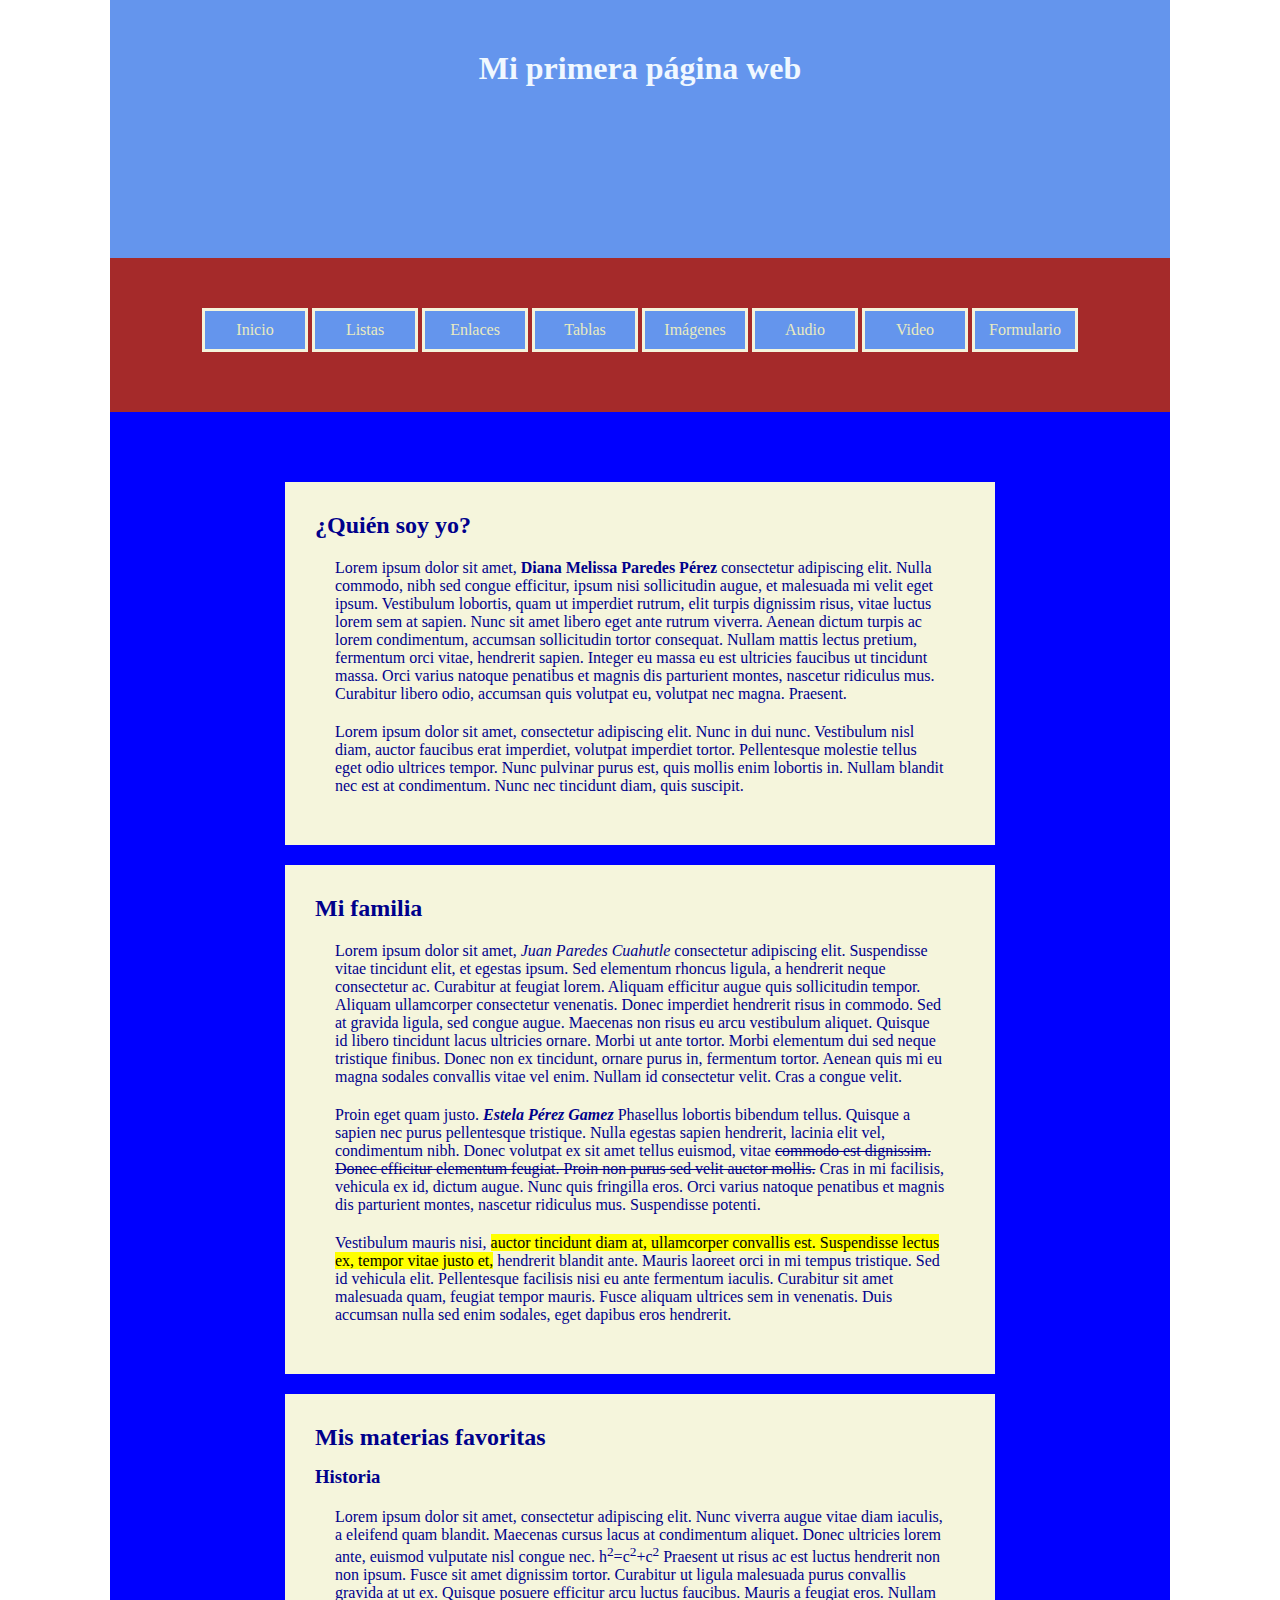
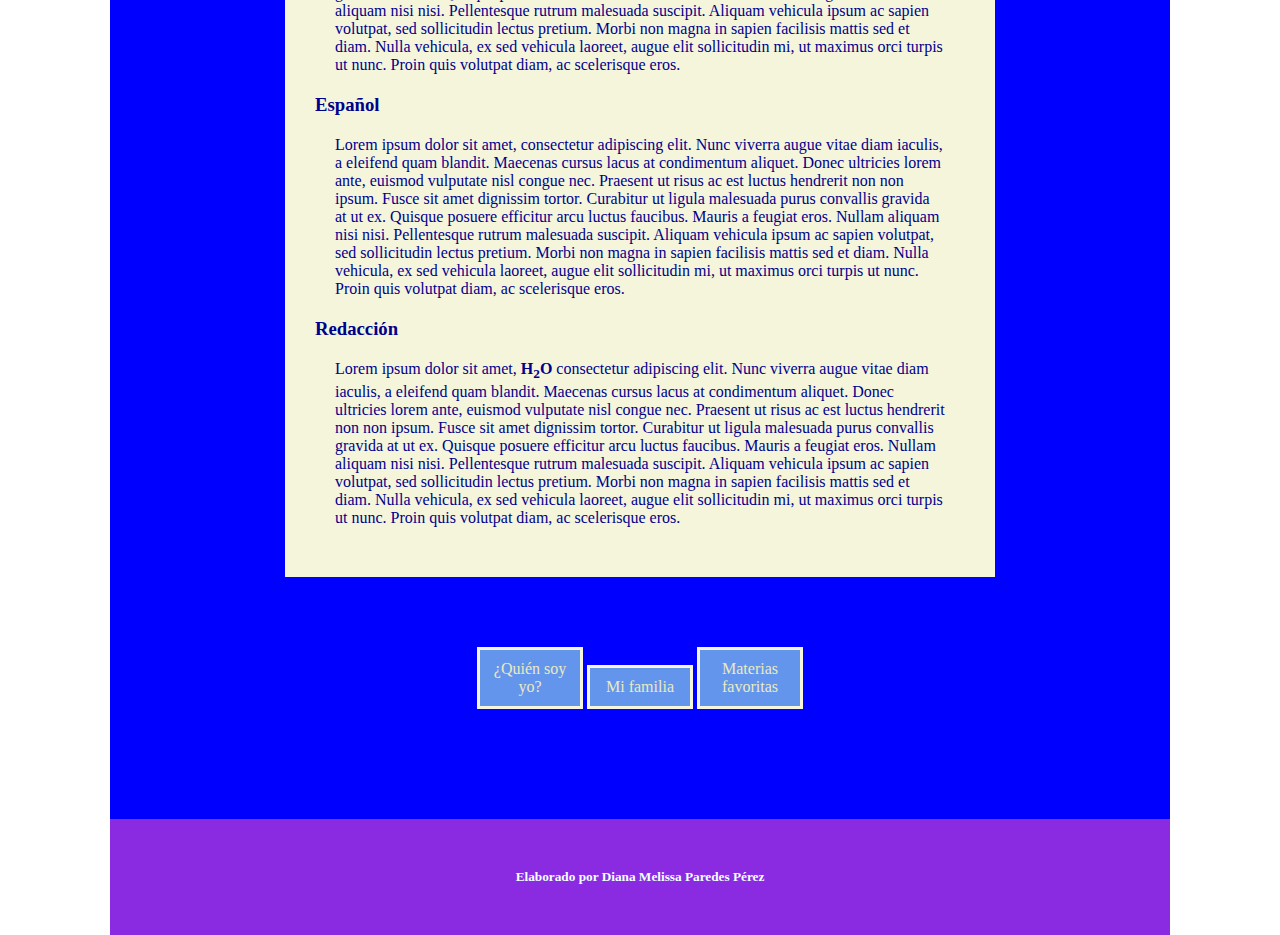
<file: Index.html>
<html lang="es">

    <!!--Esta es la cabecera-->
    
    <head>
        <title>Mi primera página webb</title>
        <style type="text/css">
            
            *{
                margin: 0px;
                padding: 0px;
            }
            
            
            header,nav,main,footer{
                
                width: 960px; 
                padding: 50px;
                margin-left:auto;
                margin-right:auto;
                color: azure;
                
            }
            
            header{
                /*width: 1280px;*/
                height: 158px;
                background-color: cornflowerblue;
                color: aliceblue;
                
                
            }
                        
            nav{
                
                background-color:brown;
                
            }
            
            main{
                
                background-color:blue;
                color: darkblue;
                
            }
            
            footer{
                
                background-color:blueviolet;
            }
            
            section{
                
                width: 650px;
                background-color: beige;
                margin-top: 20px;
                margin-bottom: 20px;
                margin-left: auto;
                margin-right: auto;
                padding: 30px;
                
            }
            
            h2,h3,p{
                
                margin-bottom: 15px;
            }
            
            h1,h5{
                
                text-align: center;
            }
            
            ul{
                
                list-style-type: none;
                text-align: center;
            }
            
            li{
                width: 80px;
                background-color: cornflowerblue;
                color:black;
                margin-bottom: 10px;
                padding: 10px;
                text-align: center;
                border-width: 3px;
                border-color:beige;
                border-style: solid;
                display: inline-block;
                
            }
            
            
            section a{
                
                color: #418E8E;
                font-weight: bold;
            }
        
        section a:visited{
            
            color: #5a4e3c;
        }
        
        section a:hover{
            
            color: red;
        }
         
        nav ul li a{
            
            color: #E9EBBF;
            text-decoration: none;
        }
        
        nav ul li:hover{
            background-color:blueviolet;
            width: 90px;
        }
        
        nav ul li a:hover{
            color: #5a4e3c;
            font-weight: bold;
        }
        
        p {
            
            margin: 20px;
        }
        
        main nav{
            
            width: 600px;
            background-color: transparent;
            
        }
        
            
        </style>
    </head>

    
    <!!--Este es el cuerpo del texto-->
    
    <body>

        <header>
            <h1>Mi primera página web</h1>
        </header>
        
        <nav>
          <ul>
			<li><a href="miprimeraweb.html" target="_blank">Inicio</a></li>
			<li><a href="Listas.html" target="_blank">Listas</a></li>
			<li><a href="Enlaces.html" target="_blank">Enlaces</a></li>
			<li><a href="#" target="_blank">Tablas</a></li>
			<li><a href="imagenes.html" target="_blank">Imágenes</a></li>
			<li><a href="audios.html">Audio</a></li>
			<li><a href="video.html">Video</a></li>
			<li><a href="formulario.html">Formulario</a></li>
		</ul>
        </nav>
        
        <main>
            
            <section>
           
                <h2 id="quiensoy">¿Quién soy yo?</h2>
           
                <p>Lorem ipsum dolor sit amet, <b>Diana Melissa Paredes Pérez </b>consectetur adipiscing elit. Nulla commodo, nibh sed congue efficitur, ipsum nisi sollicitudin augue, et malesuada mi velit eget ipsum. Vestibulum lobortis, quam ut imperdiet rutrum, elit turpis dignissim risus, vitae luctus lorem sem at sapien. Nunc sit amet libero eget ante rutrum viverra. Aenean dictum turpis ac lorem condimentum, accumsan sollicitudin tortor consequat. Nullam mattis lectus pretium, fermentum orci vitae, hendrerit sapien. Integer eu massa eu est ultricies faucibus ut tincidunt massa. Orci varius natoque penatibus et magnis dis parturient montes, nascetur ridiculus mus. Curabitur libero odio, accumsan quis volutpat eu, volutpat nec magna. Praesent.</p>
            
                <p>Lorem ipsum dolor sit amet, consectetur adipiscing elit. Nunc in dui nunc. Vestibulum nisl diam, auctor faucibus erat imperdiet, volutpat imperdiet tortor. Pellentesque molestie tellus eget odio ultrices tempor. Nunc pulvinar purus est, quis mollis enim lobortis in. Nullam blandit nec est at condimentum. Nunc nec tincidunt diam, quis suscipit.</p>
            
            </section>
            
            
            <section>
                
                <h2>Mi familia</h2> 
                
                <p>Lorem ipsum dolor sit amet, <i>Juan Paredes Cuahutle</i> consectetur adipiscing elit. Suspendisse vitae tincidunt elit, et egestas ipsum. Sed elementum rhoncus ligula, a hendrerit neque consectetur ac. Curabitur at feugiat lorem. Aliquam efficitur augue quis sollicitudin tempor. Aliquam ullamcorper consectetur venenatis. Donec imperdiet hendrerit risus in commodo. Sed at gravida ligula, sed congue augue. Maecenas non risus eu arcu vestibulum aliquet. Quisque id libero tincidunt lacus ultricies ornare. Morbi ut ante tortor. Morbi elementum dui sed neque tristique finibus. Donec non ex tincidunt, ornare purus in, fermentum tortor. Aenean quis mi eu magna sodales convallis vitae vel enim. Nullam id consectetur velit. Cras a congue velit.</p>
                
                <p>Proin eget quam justo. <b><i>Estela Pérez Gamez</i></b> Phasellus lobortis bibendum tellus. Quisque a sapien nec purus pellentesque tristique. Nulla egestas sapien hendrerit, lacinia elit vel, condimentum nibh. Donec volutpat ex sit amet tellus euismod, vitae <del>commodo est dignissim. Donec efficitur elementum feugiat. Proin non purus sed velit auctor mollis.</del> Cras in mi facilisis, vehicula ex id, dictum augue. Nunc quis fringilla eros. Orci varius natoque penatibus et magnis dis parturient montes, nascetur ridiculus mus. Suspendisse potenti.</p>
                
                <p>Vestibulum mauris nisi, <mark>auctor tincidunt diam at, ullamcorper convallis est. Suspendisse lectus ex, tempor vitae justo et,</mark> hendrerit blandit ante. Mauris laoreet orci in mi tempus tristique. Sed id vehicula elit. Pellentesque facilisis nisi eu ante fermentum iaculis. Curabitur sit amet malesuada quam, feugiat tempor mauris. Fusce aliquam ultrices sem in venenatis. Duis accumsan nulla sed enim sodales, eget dapibus eros hendrerit.</p>
                  
            </section>
            
            <section>
            
                <h2>Mis materias favoritas</h2>
                
                <h3>Historia</h3>
                <p>Lorem ipsum dolor sit amet, consectetur adipiscing elit. Nunc viverra augue vitae diam iaculis, a eleifend quam blandit. Maecenas cursus lacus at condimentum aliquet. Donec ultricies lorem ante, euismod vulputate nisl congue nec. h<sup>2</sup>=c<sup>2</sup>+c<sup>2</sup> Praesent ut risus ac est luctus hendrerit non non ipsum. Fusce sit amet dignissim tortor. Curabitur ut ligula malesuada purus convallis gravida at ut ex. Quisque posuere efficitur arcu luctus faucibus. Mauris a feugiat eros. Nullam aliquam nisi nisi. Pellentesque rutrum malesuada suscipit. Aliquam vehicula ipsum ac sapien volutpat, sed sollicitudin lectus pretium. Morbi non magna in sapien facilisis mattis sed et diam. Nulla vehicula, ex sed vehicula laoreet, augue elit sollicitudin mi, ut maximus orci turpis ut nunc. Proin quis volutpat diam, ac scelerisque eros.</p>
                
                <h3>Español</h3>
                <p>Lorem ipsum dolor sit amet, consectetur adipiscing elit. Nunc viverra augue vitae diam iaculis, a eleifend quam blandit. Maecenas cursus lacus at condimentum aliquet. Donec ultricies lorem ante, euismod vulputate nisl congue nec. Praesent ut risus ac est luctus hendrerit non non ipsum. Fusce sit amet dignissim tortor. Curabitur ut ligula malesuada purus convallis gravida at ut ex. Quisque posuere efficitur arcu luctus faucibus. Mauris a feugiat eros. Nullam aliquam nisi nisi. Pellentesque rutrum malesuada suscipit. Aliquam vehicula ipsum ac sapien volutpat, sed sollicitudin lectus pretium. Morbi non magna in sapien facilisis mattis sed et diam. Nulla vehicula, ex sed vehicula laoreet, augue elit sollicitudin mi, ut maximus orci turpis ut nunc. Proin quis volutpat diam, ac scelerisque eros.</p>
                
                <h3>Redacción</h3>
                <p>Lorem ipsum dolor sit amet, <b>H<sub>2</sub>O</b> consectetur adipiscing elit. Nunc viverra augue vitae diam iaculis, a eleifend quam blandit. Maecenas cursus lacus at condimentum aliquet. Donec ultricies lorem ante, euismod vulputate nisl congue nec. Praesent ut risus ac est luctus hendrerit non non ipsum. Fusce sit amet dignissim tortor. Curabitur ut ligula malesuada purus convallis gravida at ut ex. Quisque posuere efficitur arcu luctus faucibus. Mauris a feugiat eros. Nullam aliquam nisi nisi. Pellentesque rutrum malesuada suscipit. Aliquam vehicula ipsum ac sapien volutpat, sed sollicitudin lectus pretium. Morbi non magna in sapien facilisis mattis sed et diam. Nulla vehicula, ex sed vehicula laoreet, augue elit sollicitudin mi, ut maximus orci turpis ut nunc. Proin quis volutpat diam, ac scelerisque eros.</p>
                
            </section>
            
            <nav>
            
            <ul>
            
                <li><a href="#quiensoy">¿Quién soy yo?</a></li>
                <li><a href="#">Mi familia</a></li>
                <li><a href="#">Materias favoritas</a></li>
            
            </ul>
        
        </nav>
                
            
        </main>
        
        <footer>
            
            <h5>Elaborado por Diana Melissa Paredes Pérez</h5>
        
        </footer>
        
    </body>


</html>
</file>
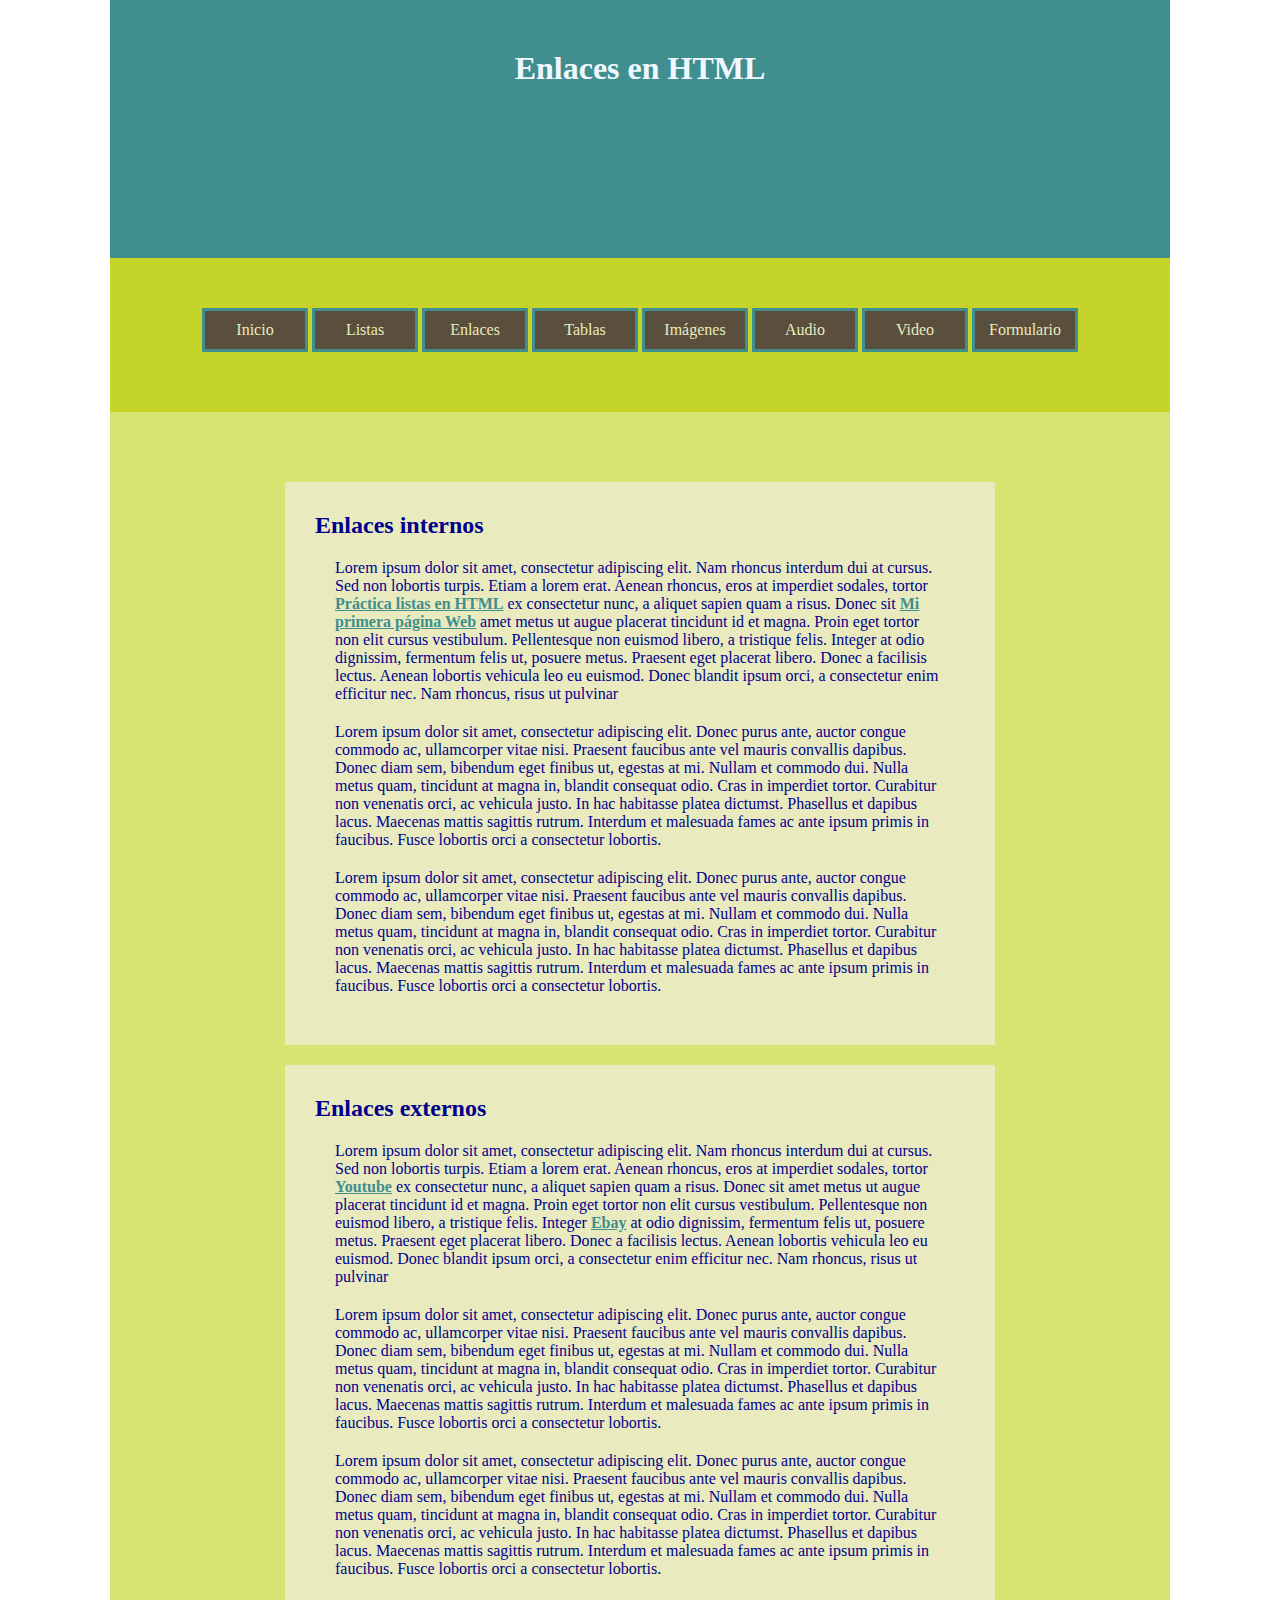
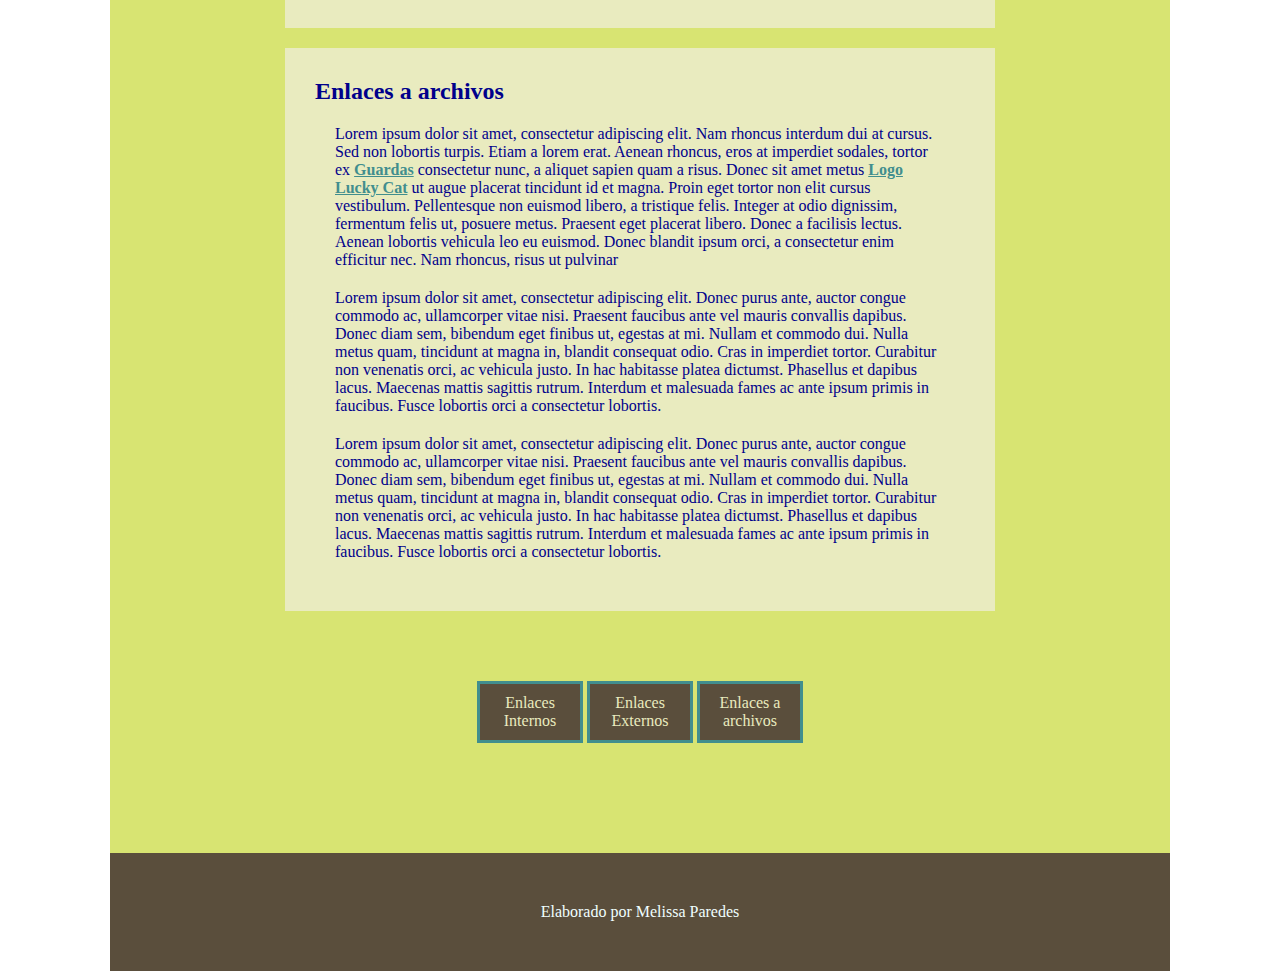
<file: html/Enlaces.html>
<html>

<head>
    <title>Enlaces</title>
    <style type="text/css">
		* {
			margin: 0px;
			padding: 0px;
		}

		header,
		nav,
		main,
		footer {

			width: 960px;
			padding: 50px;
			margin-left: auto;
			margin-right: auto;
			color: azure;

		}

		header {
			/*width: 1280px;*/
			height: 158px;
			background-color: #418E8E;
			color: aliceblue;


		}

		nav {

			background-color: #C4D428;

		}

		main {

			background-color: #D8E472;
			color: darkblue;

		}

		footer {

			background-color: #5A4E3C;
			text-align: center;
		}

		section {

			width: 650px;
			background-color: #E9EBBF;
			margin-top: 20px;
			margin-bottom: 20px;
			margin-left: auto;
			margin-right: auto;
			padding: 30px;

		}
		
		section ul li{

			margin-left: 30px;
		}

		section ol li{

			margin-left: 30px;
		}


		h2,
		h3,
		p {

			margin-bottom: 15px;
		}

		h1,
		h5 {

			text-align: center;
		}

		nav ul{

			list-style-type: none;
			text-align: center;
           
		}
       

		nav ul li {
			width: 80px;
			background-color: #5A4E3C;
			color: black;
			margin-bottom: 10px;
			padding: 10px;
			border-width: 3px;
			border-color: #418E8E;
			border-style: solid;
			display: inline-block;
			text-align: center;
            


		}

		 section a{
                
                color: #418E8E;
                font-weight: bold;
            }
        
        section a:visited{
            
            color: #5a4e3c;
        }
        
        section a:hover{
            
            color: red;
        }
         
        nav ul li a{
            
            color: #E9EBBF;
            text-decoration: none;
        }
        
        nav ul li:hover{
            background-color: #418e8e;
            width: 90px;
        }
        
        nav ul li a:hover{
            color: #5a4e3c;
            font-weight: bold;
        }
        
        p {
            
            margin: 20px;
        }
        
        main nav{
            
            width: 600px;
            background-color: transparent;
            
        }
        
        
	</style>
    </head>

<body>
    
    
    <header>
        <h1>Enlaces en HTML</h1>
    </header>
    
    <nav>
        <ul>
			<li><a href="miprimeraweb.html" target="_blank">Inicio</a></li>
			<li><a href="Listas.html" target="_blank">Listas</a></li>
			<li><a href="Enlaces.html" target="_blank">Enlaces</a></li>
			<li><a href="#" target="_blank">Tablas</a></li>
			<li><a href="imagenes.html" target="_blank">Imágenes</a></li>
			<li><a href="audios.html">Audio</a></li>
			<li><a href="video.html">Video</a></li>
			<li><a href="formulario.html">Formulario</a></li>
		</ul>
    </nav>
    
    
    <main>
        
        <section>
            <h2 id="enlace_interno">Enlaces internos</h2>
            <p>Lorem ipsum dolor sit amet, consectetur adipiscing elit. Nam rhoncus interdum dui at cursus. Sed non lobortis turpis. Etiam a lorem erat. Aenean rhoncus, eros at imperdiet sodales, tortor <a href="Listas.html" target="_blank">Práctica listas en HTML</a> ex consectetur nunc, a aliquet sapien quam a risus. Donec sit <a href="miprimeraweb.html" target="_blank">Mi primera página Web</a> amet metus ut augue placerat tincidunt id et magna. Proin eget tortor non elit cursus vestibulum. Pellentesque non euismod libero, a tristique felis. Integer at odio dignissim, fermentum felis ut, posuere metus. Praesent eget placerat libero. Donec a facilisis lectus. Aenean lobortis vehicula leo eu euismod. Donec blandit ipsum orci, a consectetur enim efficitur nec. Nam rhoncus, risus ut pulvinar</p>
            
            <p>Lorem ipsum dolor sit amet, consectetur adipiscing elit. Donec purus ante, auctor congue commodo ac, ullamcorper vitae nisi. Praesent faucibus ante vel mauris convallis dapibus. Donec diam sem, bibendum eget finibus ut, egestas at mi. Nullam et commodo dui. Nulla metus quam, tincidunt at magna in, blandit consequat odio. Cras in imperdiet tortor. Curabitur non venenatis orci, ac vehicula justo. In hac habitasse platea dictumst. Phasellus et dapibus lacus. Maecenas mattis sagittis rutrum. Interdum et malesuada fames ac ante ipsum primis in faucibus. Fusce lobortis orci a consectetur lobortis.</p>
            
            <p>Lorem ipsum dolor sit amet, consectetur adipiscing elit. Donec purus ante, auctor congue commodo ac, ullamcorper vitae nisi. Praesent faucibus ante vel mauris convallis dapibus. Donec diam sem, bibendum eget finibus ut, egestas at mi. Nullam et commodo dui. Nulla metus quam, tincidunt at magna in, blandit consequat odio. Cras in imperdiet tortor. Curabitur non venenatis orci, ac vehicula justo. In hac habitasse platea dictumst. Phasellus et dapibus lacus. Maecenas mattis sagittis rutrum. Interdum et malesuada fames ac ante ipsum primis in faucibus. Fusce lobortis orci a consectetur lobortis.</p>
        </section>
            
        <section>
            <h2 id="enlace_externo">Enlaces externos</h2>
            <p>Lorem ipsum dolor sit amet, consectetur adipiscing elit. Nam rhoncus interdum dui at cursus. Sed non lobortis turpis. Etiam a lorem erat. Aenean rhoncus, eros at imperdiet sodales, tortor <a href="https://www.youtube.com/live/igC2LEXsphc?si=mB1bZB2QWSqp2Ghi">Youtube</a> ex consectetur nunc, a aliquet sapien quam a risus. Donec sit amet metus ut augue placerat tincidunt id et magna. Proin eget tortor non elit cursus vestibulum. Pellentesque non euismod libero, a tristique felis. Integer <a href="https://www.ebay.com/" target="_blank">Ebay</a> at odio dignissim, fermentum felis ut, posuere metus. Praesent eget placerat libero. Donec a facilisis lectus. Aenean lobortis vehicula leo eu euismod. Donec blandit ipsum orci, a consectetur enim efficitur nec. Nam rhoncus, risus ut pulvinar</p>
            
            <p>Lorem ipsum dolor sit amet, consectetur adipiscing elit. Donec purus ante, auctor congue commodo ac, ullamcorper vitae nisi. Praesent faucibus ante vel mauris convallis dapibus. Donec diam sem, bibendum eget finibus ut, egestas at mi. Nullam et commodo dui. Nulla metus quam, tincidunt at magna in, blandit consequat odio. Cras in imperdiet tortor. Curabitur non venenatis orci, ac vehicula justo. In hac habitasse platea dictumst. Phasellus et dapibus lacus. Maecenas mattis sagittis rutrum. Interdum et malesuada fames ac ante ipsum primis in faucibus. Fusce lobortis orci a consectetur lobortis.</p>
            
            <p>Lorem ipsum dolor sit amet, consectetur adipiscing elit. Donec purus ante, auctor congue commodo ac, ullamcorper vitae nisi. Praesent faucibus ante vel mauris convallis dapibus. Donec diam sem, bibendum eget finibus ut, egestas at mi. Nullam et commodo dui. Nulla metus quam, tincidunt at magna in, blandit consequat odio. Cras in imperdiet tortor. Curabitur non venenatis orci, ac vehicula justo. In hac habitasse platea dictumst. Phasellus et dapibus lacus. Maecenas mattis sagittis rutrum. Interdum et malesuada fames ac ante ipsum primis in faucibus. Fusce lobortis orci a consectetur lobortis.</p>
        </section>
        
        <section>
            <h2 id="enlace a archivos">Enlaces a archivos</h2>
            <p>Lorem ipsum dolor sit amet, consectetur adipiscing elit. Nam rhoncus interdum dui at cursus. Sed non lobortis turpis. Etiam a lorem erat. Aenean rhoncus, eros at imperdiet sodales, tortor ex <a href="../pdf/guardas.pdf" target="_blank">Guardas</a> consectetur nunc, a aliquet sapien quam a risus. Donec sit amet metus <a href="../pdf/Logo%20lucky%20cat.pdf" target="_blank">Logo Lucky Cat</a> ut augue placerat tincidunt id et magna. Proin eget tortor non elit cursus vestibulum. Pellentesque non euismod libero, a tristique felis. Integer at odio dignissim, fermentum felis ut, posuere metus. Praesent eget placerat libero. Donec a facilisis lectus. Aenean lobortis vehicula leo eu euismod. Donec blandit ipsum orci, a consectetur enim efficitur nec. Nam rhoncus, risus ut pulvinar</p>
            
            <p>Lorem ipsum dolor sit amet, consectetur adipiscing elit. Donec purus ante, auctor congue commodo ac, ullamcorper vitae nisi. Praesent faucibus ante vel mauris convallis dapibus. Donec diam sem, bibendum eget finibus ut, egestas at mi. Nullam et commodo dui. Nulla metus quam, tincidunt at magna in, blandit consequat odio. Cras in imperdiet tortor. Curabitur non venenatis orci, ac vehicula justo. In hac habitasse platea dictumst. Phasellus et dapibus lacus. Maecenas mattis sagittis rutrum. Interdum et malesuada fames ac ante ipsum primis in faucibus. Fusce lobortis orci a consectetur lobortis.</p>
            
            <p>Lorem ipsum dolor sit amet, consectetur adipiscing elit. Donec purus ante, auctor congue commodo ac, ullamcorper vitae nisi. Praesent faucibus ante vel mauris convallis dapibus. Donec diam sem, bibendum eget finibus ut, egestas at mi. Nullam et commodo dui. Nulla metus quam, tincidunt at magna in, blandit consequat odio. Cras in imperdiet tortor. Curabitur non venenatis orci, ac vehicula justo. In hac habitasse platea dictumst. Phasellus et dapibus lacus. Maecenas mattis sagittis rutrum. Interdum et malesuada fames ac ante ipsum primis in faucibus. Fusce lobortis orci a consectetur lobortis.</p>
        </section>
        
        
        <nav>
            
            <ul>
            
                <li><a href="#enlace_interno">Enlaces Internos</a></li>
                <li><a href="#enlace_externo">Enlaces Externos</a></li>
                <li><a href="#enlace a archivos">Enlaces a archivos</a></li>
            
            </ul>
        
        </nav>
    
    </main>
    
    
    <footer>
    
    Elaborado por Melissa Paredes
    </footer>
    
    
    </body>



</html>
</file>
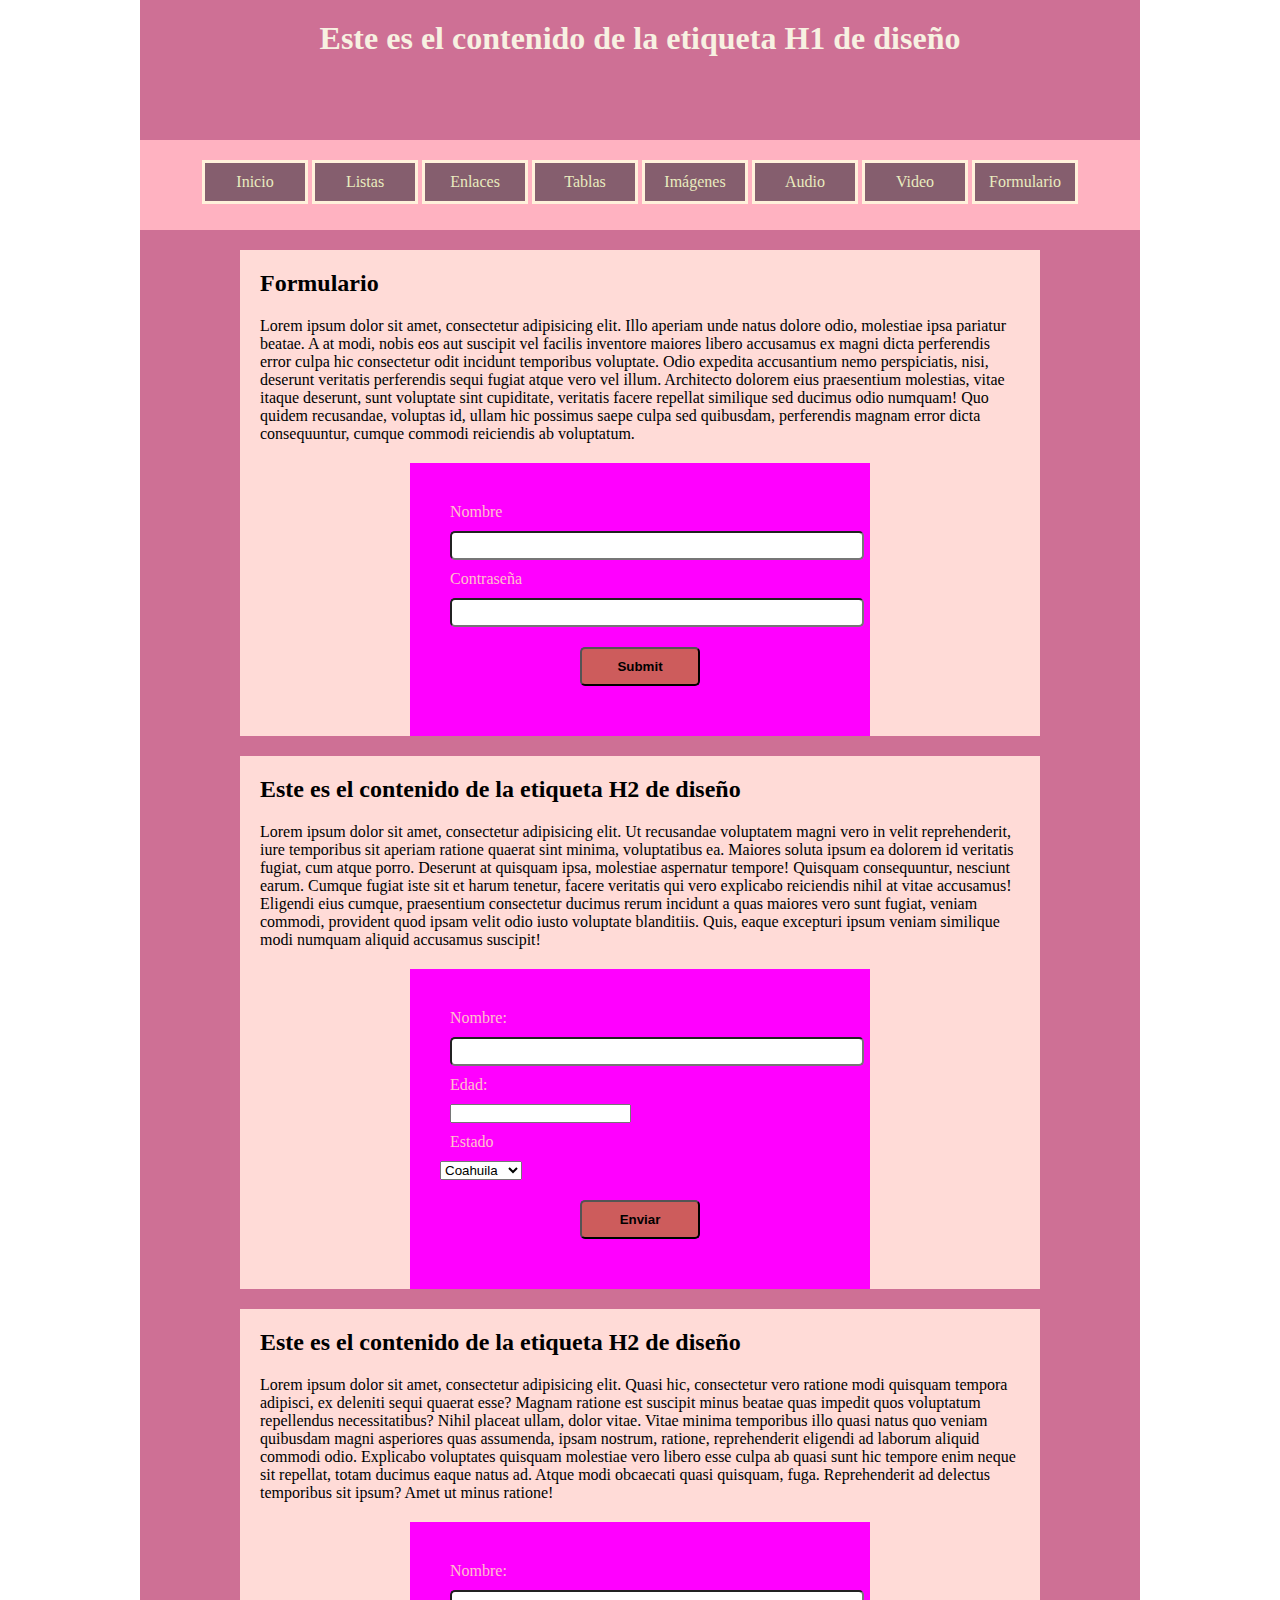
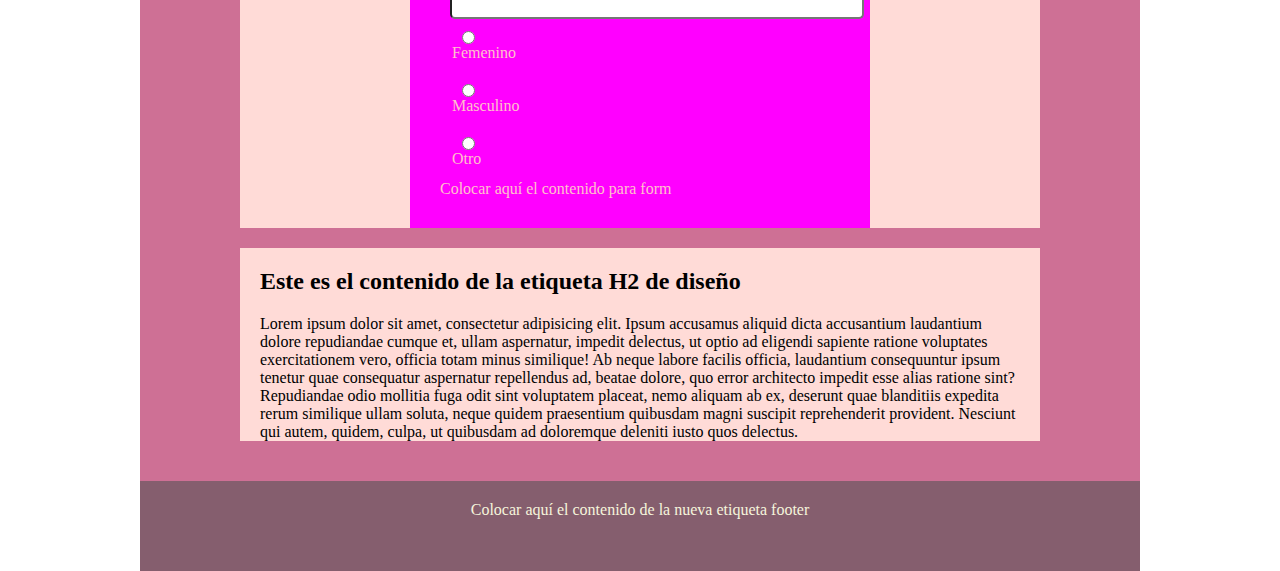
<file: html/formulario.html>
<!doctype html>
<html>
<head>
<meta charset="utf-8">
<title>Formulario</title>
<link href="../css/style.css" rel="stylesheet" type="text/css">
<style type="text/css">
	
	form{
		
		width: 50%;
		height: auto;
		padding: 30px;
		background-color: fuchsia;
		color: pink;
		margin: 0 auto;
		
	}
	
	label{
		
		padding-bottom: 10px;
		padding-top: 10px;
	}
	
	label, input{
		display: block;
		margin-left: 10px;
	}
	input[type="text"], [type="password"]{
		
		width: 100%;
		color: aqua; 
		padding: 5px;
		border-radius: 5px;
	}
	
	input[type="submit"]{
		
		width: 30%;
		background-color: indianred;
		padding: 10px;
		margin: 20px auto;
		border-radius: 5px;
		font-weight: bold;
	}
	
	input[type="text"]:focus, [type="password"]:focus{
		
		background-color: hotpink;
		border: 3px solid gray;
	}
	
	
</style>
</head>

<body>
	
<header><h1>Este es el contenido de la etiqueta H1 de diseño</h1></header>
<nav>
	
	<ul>
            <li><a href="miprimeraweb.html" target="_blank">Inicio</a></li>
            <li><a href="Listas.html" target="_blank">Listas</a></li>
            <li><a href="Enlaces.html" target="_blank">Enlaces</a></li>
            <li><a href="tablas.html" target="_blank">Tablas</a></li>
            <li><a href="imagenes.html" target="_blank">Imágenes</a></li>
            <li><a href="audios.html">Audio</a></li>
            <li><a href="video.html">Video</a></li>
            <li><a href="formulario.html">Formulario</a></li>
  </ul></nav>
<main>
  <section>
    <h2>Formulario &nbsp;</h2>
    <p>Lorem ipsum dolor sit amet, consectetur adipisicing elit. Illo aperiam unde natus dolore odio, molestiae ipsa pariatur beatae. A at modi, nobis eos aut suscipit vel facilis inventore maiores libero accusamus ex magni dicta perferendis error culpa hic consectetur odit incidunt temporibus voluptate. Odio expedita accusantium nemo perspiciatis, nisi, deserunt veritatis perferendis sequi fugiat atque vero vel illum. Architecto dolorem eius praesentium molestias, vitae itaque deserunt, sunt voluptate sint cupiditate, veritatis facere repellat similique sed ducimus odio numquam! Quo quidem recusandae, voluptas id, ullam hic possimus saepe culpa sed quibusdam, perferendis magnam error dicta consequuntur, cumque commodi reiciendis ab voluptatum.</p>
  	<form action="" method="get">
		<label id="" main="">Nombre</label>  
	  <input type="text" id="nombre" name="nombre">
	  <label id="password" main="">Contraseña</label>  
		<input type="password" id="contraseña" name="contraseña">
		<input type="submit" id="enviar" name="enviar"> 
	</form>
	</section>
  <section>
    <h2>Este es el contenido de la etiqueta H2 de diseño</h2>
    <p>Lorem ipsum dolor sit amet, consectetur adipisicing elit. Ut recusandae voluptatem magni vero in velit reprehenderit, iure temporibus sit aperiam ratione quaerat sint minima, voluptatibus ea. Maiores soluta ipsum ea dolorem id veritatis fugiat, cum atque porro. Deserunt at quisquam ipsa, molestiae aspernatur tempore! Quisquam consequuntur, nesciunt earum. Cumque fugiat iste sit et harum tenetur, facere veritatis qui vero explicabo reiciendis nihil at vitae accusamus! Eligendi eius cumque, praesentium consectetur ducimus rerum incidunt a quas maiores vero sunt fugiat, veniam commodi, provident quod ipsam velit odio iusto voluptate blanditiis. Quis, eaque excepturi ipsum veniam similique modi numquam aliquid accusamus suscipit!</p>
    <form id="form1" name="form1" method="post">
      <label for="Nombre">Nombre:</label>
      <input type="text" name="textfield" id="textfield">
      <label for="Edad">Edad:</label>
      <input type="Edad" name="number" id="number" min="18" max="90">
      <label for="Estado">Estado</label>
      <select name="Estado" id="select">
		  <option value="Coahuila">Coahuila</option>
		   <option value="Colima">Colima</option>
		   <option value="Monterre">Monterrey</option>
		   <option value="Puebla">Puebla</option>
      </select>
	
		
      <input type="submit" name="submit" id="submit" value="Enviar">
		
     
    </form>
	  
	 
  </section>
  <section>
    <h2>Este es el contenido de la etiqueta H2 de diseño</h2>
    <p>Lorem ipsum dolor sit amet, consectetur adipisicing elit. Quasi hic, consectetur vero ratione modi quisquam tempora adipisci, ex deleniti sequi quaerat esse? Magnam ratione est suscipit minus beatae quas impedit quos voluptatum repellendus necessitatibus? Nihil placeat ullam, dolor vitae. Vitae minima temporibus illo quasi natus quo veniam quibusdam magni asperiores quas assumenda, ipsam nostrum, ratione, reprehenderit eligendi ad laborum aliquid commodi odio. Explicabo voluptates quisquam molestiae vero libero esse culpa ab quasi sunt hic tempore enim neque sit repellat, totam ducimus eaque natus ad. Atque modi obcaecati quasi quisquam, fuga. Reprehenderit ad delectus temporibus sit ipsum? Amet ut minus ratione!</p>
    <form id="form2" name="form2" method="post">
      <label for="textfield2">Nombre:</label>
      <input type="text" name="textfield2" id="textfield2">
      <table width="200">
        <tr>
          <td><label>
            <input type="radio" name="Genero" value="fem" id="Genero_0">
            Femenino</label></td>
        </tr>
        <tr>
          <td><label>
            <input type="radio" name="Genero" value="mas" id="Genero_1">
            Masculino</label></td>
        </tr>
        <tr>
          <td><label>
            <input type="radio" name="Genero" value="otro" id="Genero_2">
            Otro</label></td>
        </tr>
      </table>
      Colocar aquí el contenido para form
    </form>
  </section>
  <section>
    <h2>Este es el contenido de la etiqueta H2 de diseño</h2>
    <p>Lorem ipsum dolor sit amet, consectetur adipisicing elit. Ipsum accusamus aliquid dicta accusantium laudantium dolore repudiandae cumque et, ullam aspernatur, impedit delectus, ut optio ad eligendi sapiente ratione voluptates exercitationem vero, officia totam minus similique! Ab neque labore facilis officia, laudantium consequuntur ipsum tenetur quae consequatur aspernatur repellendus ad, beatae dolore, quo error architecto impedit esse alias ratione sint? Repudiandae odio mollitia fuga odit sint voluptatem placeat, nemo aliquam ab ex, deserunt quae blanditiis expedita rerum similique ullam soluta, neque quidem praesentium quibusdam magni suscipit reprehenderit provident. Nesciunt qui autem, quidem, culpa, ut quibusdam ad doloremque deleniti iusto quos delectus.</p>
  </section>
</main>
<footer>Colocar aquí el contenido de la nueva etiqueta footer</footer>
</body>
</html>
</file>
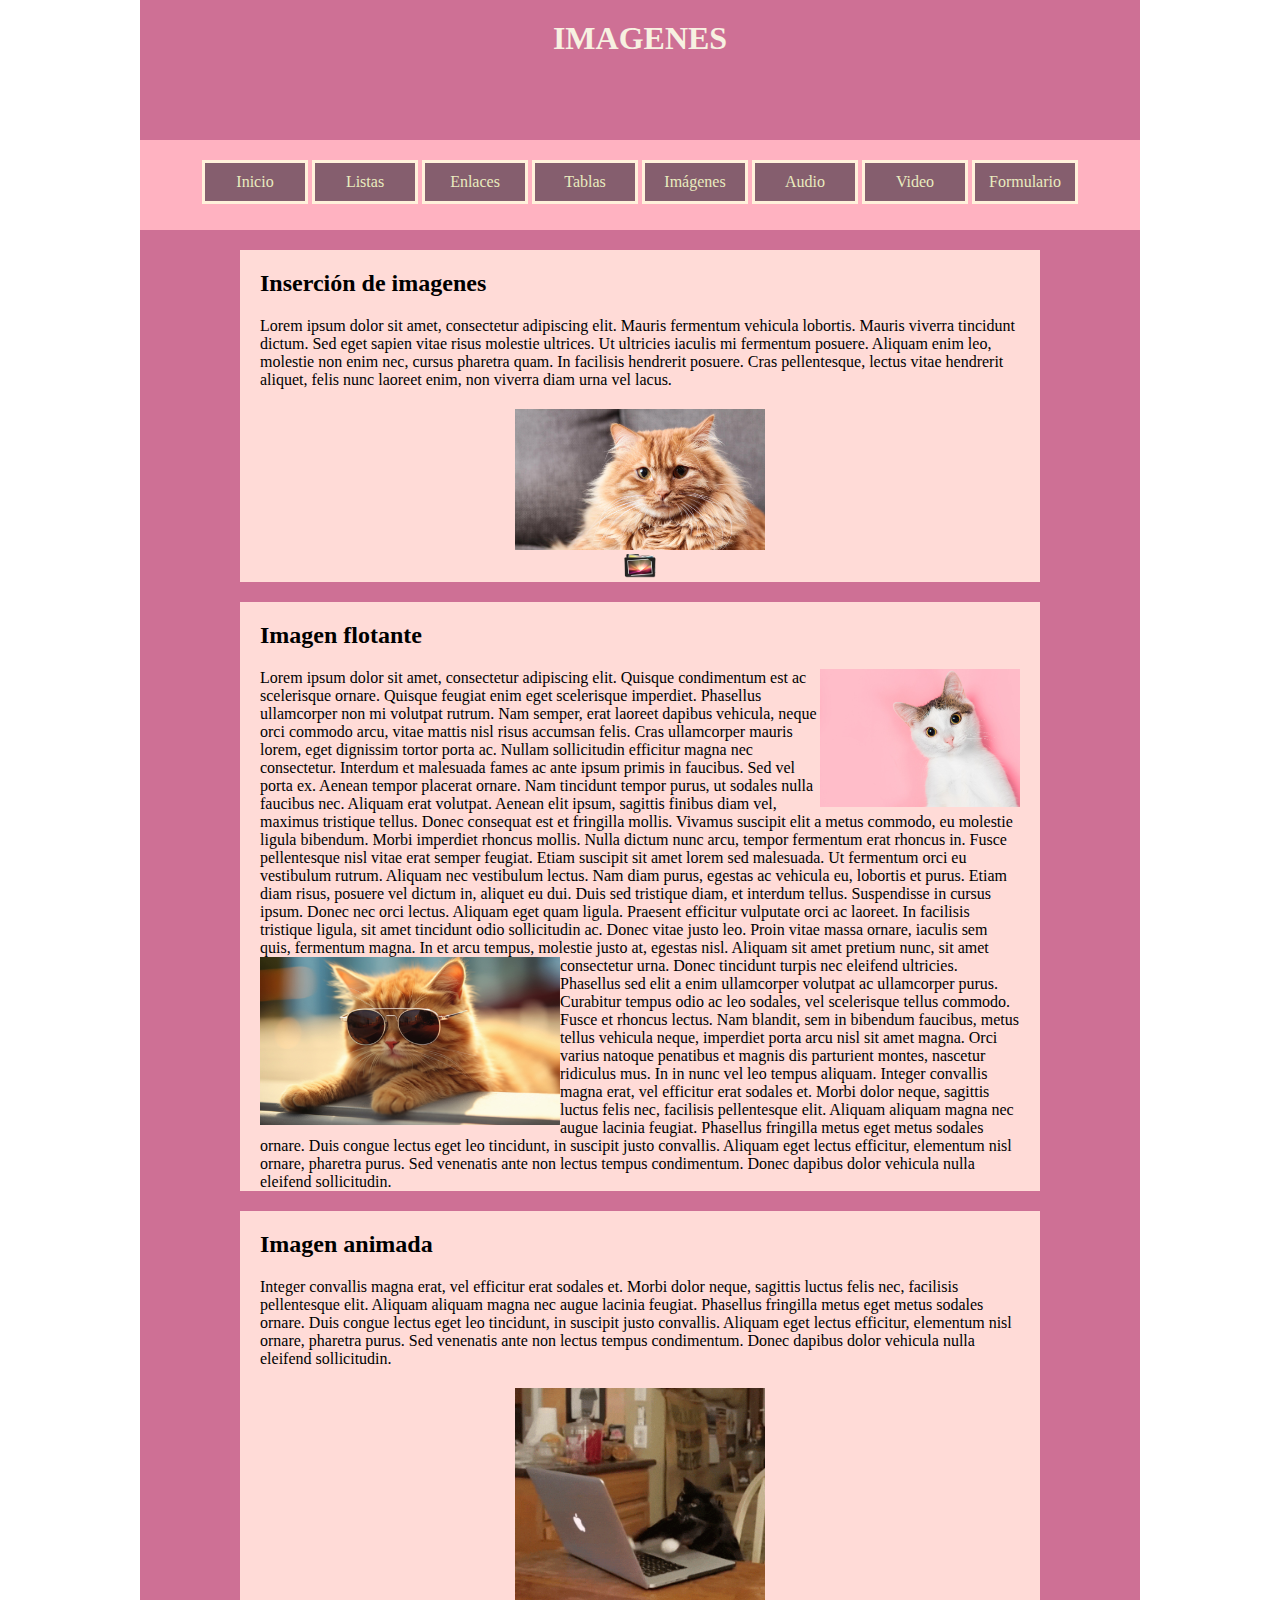
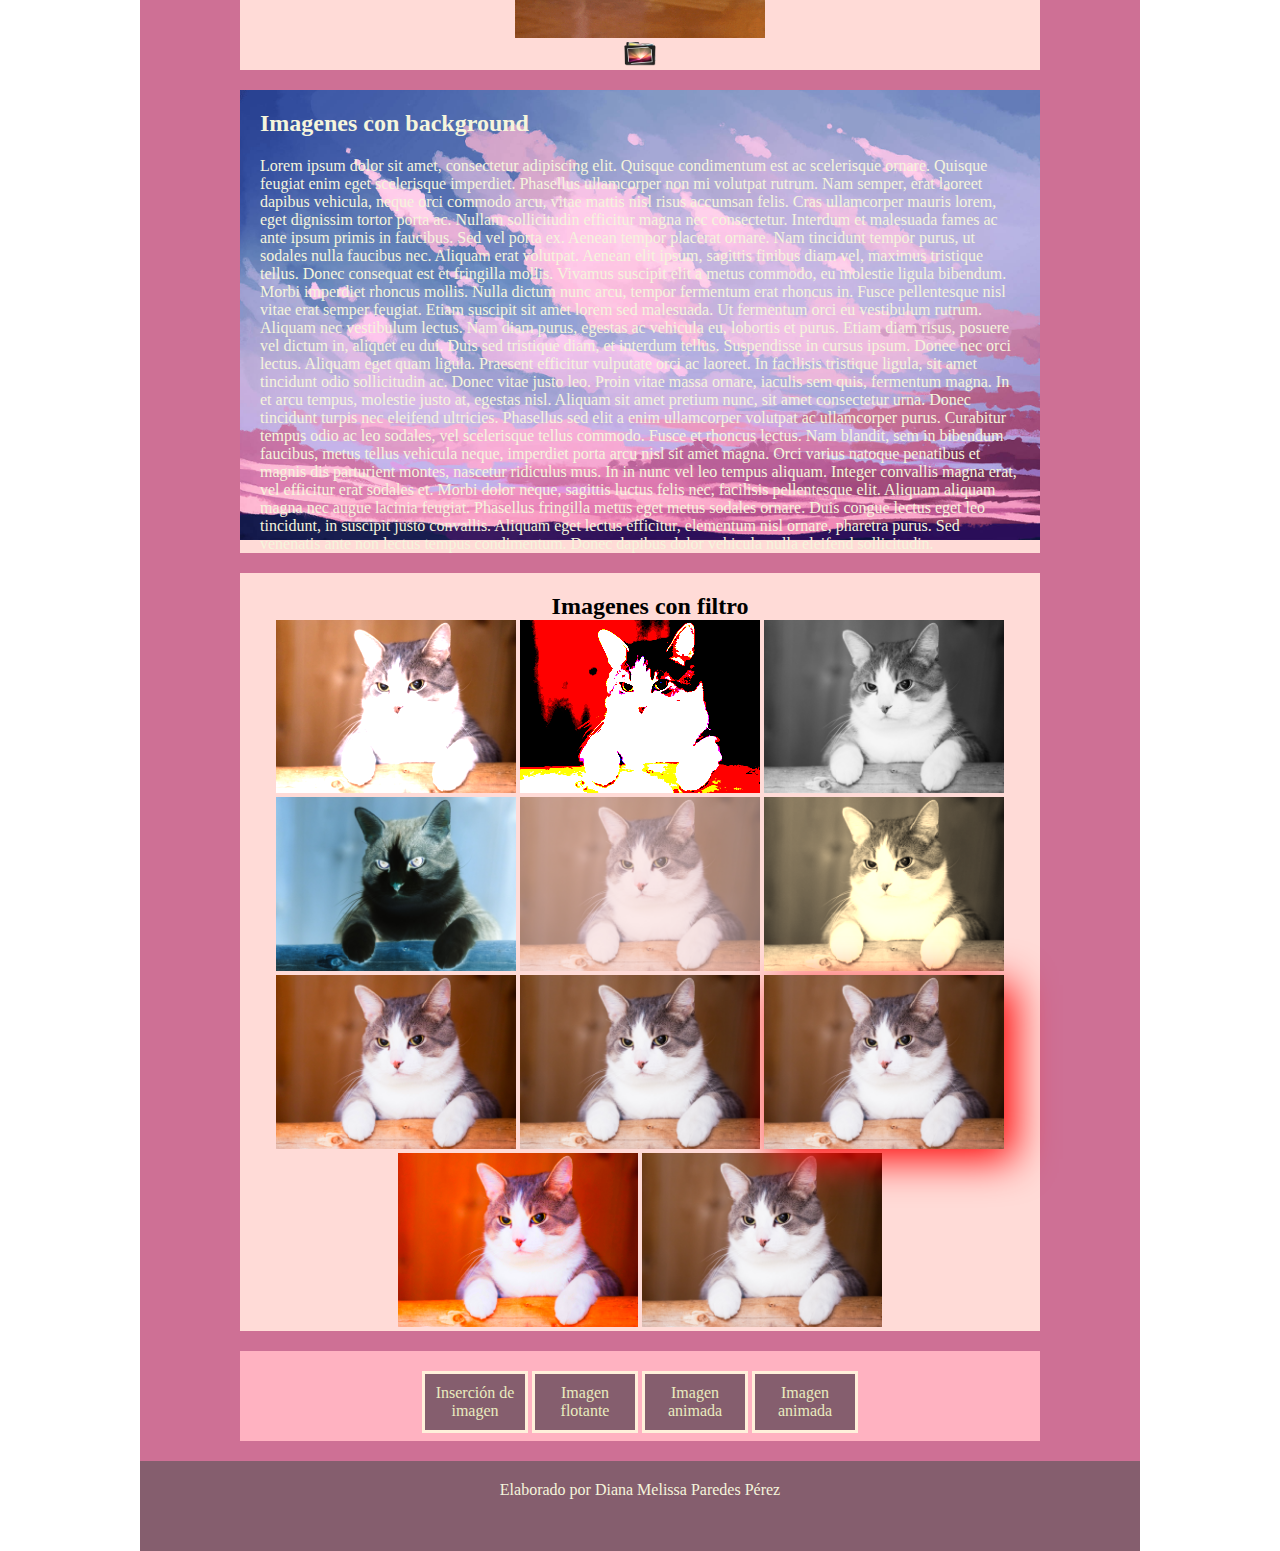
<file: html/imagenes.html>
<html>

<head>

    <title>Imagenes</title>
    <link rel="stylesheet" href="../css/style.css" type="text/css">

</head>

<body>

    <header>
        <h1>IMAGENES</h1>
    </header>

    <nav>
      <ul>
            <li><a href="miprimeraweb.html" target="_blank">Inicio</a></li>
            <li><a href="Listas.html" target="_blank">Listas</a></li>
            <li><a href="Enlaces.html" target="_blank">Enlaces</a></li>
            <li><a href="tablas.html" target="_blank">Tablas</a></li>
            <li><a href="imagenes.html" target="_blank">Imágenes</a></li>
            <li><a href="audios.html">Audio</a></li>
            <li><a href="video.html">Video</a></li>
            <li><a href="formulario.html">Formulario</a></li>
        </ul>
    </nav>

    <main>

        <section>

            <h2 id="seccion1">Inserción de imagenes</h2>
            <p>Lorem ipsum dolor sit amet, consectetur adipiscing elit. Mauris fermentum vehicula lobortis. Mauris
                viverra tincidunt dictum. Sed eget sapien vitae risus molestie ultrices. Ut ultricies iaculis mi
                fermentum posuere. Aliquam enim leo, molestie non enim nec, cursus pharetra quam. In facilisis hendrerit
                posuere. Cras pellentesque, lectus vitae hendrerit aliquet, felis nunc laoreet enim, non viverra diam
                urna vel lacus.</p>
            <img src="../../Medios/img/gato1.jpg" /> <img id="icono" src="../../Medios/img/foto.ico" alt="icono" />
        </section>

        <section>

            <h2 id="seccion2">Imagen flotante</h2>
            <p> <img id="gato" src="../../Medios/img/gato2.jpg" alt="Gato con fondo rosa" /> Lorem ipsum dolor sit amet,
                consectetur adipiscing elit. Quisque condimentum est ac scelerisque ornare. Quisque feugiat enim eget
                scelerisque imperdiet. Phasellus ullamcorper non mi volutpat rutrum. Nam semper, erat laoreet dapibus
                vehicula, neque orci commodo arcu, vitae mattis nisl risus accumsan felis. Cras ullamcorper mauris
                lorem, eget dignissim tortor porta ac. Nullam sollicitudin efficitur magna nec consectetur. Interdum et
                malesuada fames ac ante ipsum primis in faucibus.

                Sed vel porta ex. Aenean tempor placerat ornare. Nam tincidunt tempor purus, ut sodales nulla faucibus
                nec. Aliquam erat volutpat. Aenean elit ipsum, sagittis finibus diam vel, maximus tristique tellus.
                Donec consequat est et fringilla mollis. Vivamus suscipit elit a metus commodo, eu molestie ligula
                bibendum. Morbi imperdiet rhoncus mollis. Nulla dictum nunc arcu, tempor fermentum erat rhoncus in.
                Fusce pellentesque nisl vitae erat semper feugiat. Etiam suscipit sit amet lorem sed malesuada. Ut
                fermentum orci eu vestibulum rutrum.

                Aliquam nec vestibulum lectus. Nam diam purus, egestas ac vehicula eu, lobortis et purus. Etiam diam
                risus, posuere vel dictum in, aliquet eu dui. Duis sed tristique diam, et interdum tellus. Suspendisse
                in cursus ipsum. Donec nec orci lectus. Aliquam eget quam ligula. Praesent efficitur vulputate orci ac
                laoreet. In facilisis tristique ligula, sit amet tincidunt odio sollicitudin ac. Donec vitae justo leo.
                Proin vitae massa ornare, iaculis sem quis, fermentum magna. In et arcu tempus, molestie justo at,
                egestas nisl. Aliquam sit amet pretium nunc, sit amet consectetur urna.

                <img id="cat" src="../../Medios/img/gato4.jpg" alt="Gato con fondo rosa" />Donec tincidunt turpis nec eleifend
                ultricies. Phasellus sed elit a enim ullamcorper volutpat ac ullamcorper purus. Curabitur tempus odio ac
                leo sodales, vel scelerisque tellus commodo. Fusce et rhoncus lectus. Nam blandit, sem in bibendum
                faucibus, metus tellus vehicula neque, imperdiet porta arcu nisl sit amet magna. Orci varius natoque
                penatibus et magnis dis parturient montes, nascetur ridiculus mus. In in nunc vel leo tempus aliquam.

                Integer convallis magna erat, vel efficitur erat sodales et. Morbi dolor neque, sagittis luctus felis
                nec, facilisis pellentesque elit. Aliquam aliquam magna nec augue lacinia feugiat. Phasellus fringilla
                metus eget metus sodales ornare. Duis congue lectus eget leo tincidunt, in suscipit justo convallis.
                Aliquam eget lectus efficitur, elementum nisl ornare, pharetra purus. Sed venenatis ante non lectus
                tempus condimentum. Donec dapibus dolor vehicula nulla eleifend sollicitudin.
            </p>

        </section>

        <section>

            <h2 id="seccion3">Imagen animada</h2>
            <p>Integer convallis magna erat, vel efficitur erat sodales et. Morbi dolor neque, sagittis luctus felis
                nec, facilisis pellentesque elit. Aliquam aliquam magna nec augue lacinia feugiat. Phasellus fringilla
                metus eget metus sodales ornare. Duis congue lectus eget leo tincidunt, in suscipit justo convallis.
                Aliquam eget lectus efficitur, elementum nisl ornare, pharetra purus. Sed venenatis ante non lectus
                tempus condimentum. Donec dapibus dolor vehicula nulla eleifend sollicitudin.</p>

            <img src="../../Medios/img/gatito.gif" alt=”gif de algo” /> <img id="icono" src="../../Medios/img/foto.ico" alt="icono" />

        </section>


        <section id="fondo_section">
            <h2>Imagenes con background</h2>

            <p>Lorem ipsum dolor sit amet, consectetur adipiscing elit. Quisque condimentum est ac scelerisque ornare.
                Quisque feugiat enim eget scelerisque imperdiet. Phasellus ullamcorper non mi volutpat rutrum. Nam
                semper, erat laoreet dapibus vehicula, neque orci commodo arcu, vitae mattis nisl risus accumsan felis.
                Cras ullamcorper mauris lorem, eget dignissim tortor porta ac. Nullam sollicitudin efficitur magna nec
                consectetur. Interdum et malesuada fames ac ante ipsum primis in faucibus.

                Sed vel porta ex. Aenean tempor placerat ornare. Nam tincidunt tempor purus, ut sodales nulla faucibus
                nec. Aliquam erat volutpat. Aenean elit ipsum, sagittis finibus diam vel, maximus tristique tellus.
                Donec consequat est et fringilla mollis. Vivamus suscipit elit a metus commodo, eu molestie ligula
                bibendum. Morbi imperdiet rhoncus mollis. Nulla dictum nunc arcu, tempor fermentum erat rhoncus in.
                Fusce pellentesque nisl vitae erat semper feugiat. Etiam suscipit sit amet lorem sed malesuada. Ut
                fermentum orci eu vestibulum rutrum.

                Aliquam nec vestibulum lectus. Nam diam purus, egestas ac vehicula eu, lobortis et purus. Etiam diam
                risus, posuere vel dictum in, aliquet eu dui. Duis sed tristique diam, et interdum tellus. Suspendisse
                in cursus ipsum. Donec nec orci lectus. Aliquam eget quam ligula. Praesent efficitur vulputate orci ac
                laoreet. In facilisis tristique ligula, sit amet tincidunt odio sollicitudin ac. Donec vitae justo leo.
                Proin vitae massa ornare, iaculis sem quis, fermentum magna. In et arcu tempus, molestie justo at,
                egestas nisl. Aliquam sit amet pretium nunc, sit amet consectetur urna.

                Donec tincidunt turpis nec eleifend ultricies. Phasellus sed elit a enim ullamcorper volutpat ac
                ullamcorper purus. Curabitur tempus odio ac leo sodales, vel scelerisque tellus commodo. Fusce et
                rhoncus lectus. Nam blandit, sem in bibendum faucibus, metus tellus vehicula neque, imperdiet porta arcu
                nisl sit amet magna. Orci varius natoque penatibus et magnis dis parturient montes, nascetur ridiculus
                mus. In in nunc vel leo tempus aliquam.

                Integer convallis magna erat, vel efficitur erat sodales et. Morbi dolor neque, sagittis luctus felis
                nec, facilisis pellentesque elit. Aliquam aliquam magna nec augue lacinia feugiat. Phasellus fringilla
                metus eget metus sodales ornare. Duis congue lectus eget leo tincidunt, in suscipit justo convallis.
                Aliquam eget lectus efficitur, elementum nisl ornare, pharetra purus. Sed venenatis ante non lectus
                tempus condimentum. Donec dapibus dolor vehicula nulla eleifend sollicitudin.</p>


        </section>


        <section id="gato_filtro">

            <h2>Imagenes con filtro</h2>
            <img id="img1" src="../../Medios/img/gatof.jpg" alt=”Gato” />
            <img id="img2" src="../../Medios/img/gatof.jpg" alt=”Gato” />
            <img id="img3" src="../../Medios/img/gatof.jpg" alt=”Gato” />
            <img id="img4" src="../../Medios/img/gatof.jpg" alt=”Gato” />
            <img id="img5" src="../../Medios/img/gatof.jpg" alt=”Gato” />
            <img id="img6" src="../../Medios/img/gatof.jpg" alt=”Gato” />
            <img id="img7" src="../../Medios/img/gatof.jpg" alt=”Gato” />
            <img id="img8" src="../../Medios/img/gatof.jpg" alt=”Gato” />
            <img id="img9" src="../../Medios/img/gatof.jpg" alt=”Gato” />
            <img id="img10" src="../../Medios/img/gatof.jpg" alt=”Gato” />
            <img id="img11" src="../../Medios/img/gatof.jpg" alt=”Gato” />

        </section>


        <nav id="menu_interno">
            <ul>
                <li><a href="#seccion1">Inserción de imagen</a></li>
                <li><a href="#seccion2">Imagen flotante</a></li>
                <li><a href="#seccion3">Imagen animada</a></li>
                <li><a href="#gato_filtro">Imagen animada</a></li>
            </ul>
        </nav>




    </main>

    <footer>Elaborado por Diana Melissa Paredes Pérez</footer>

</body>


</html>
</file>
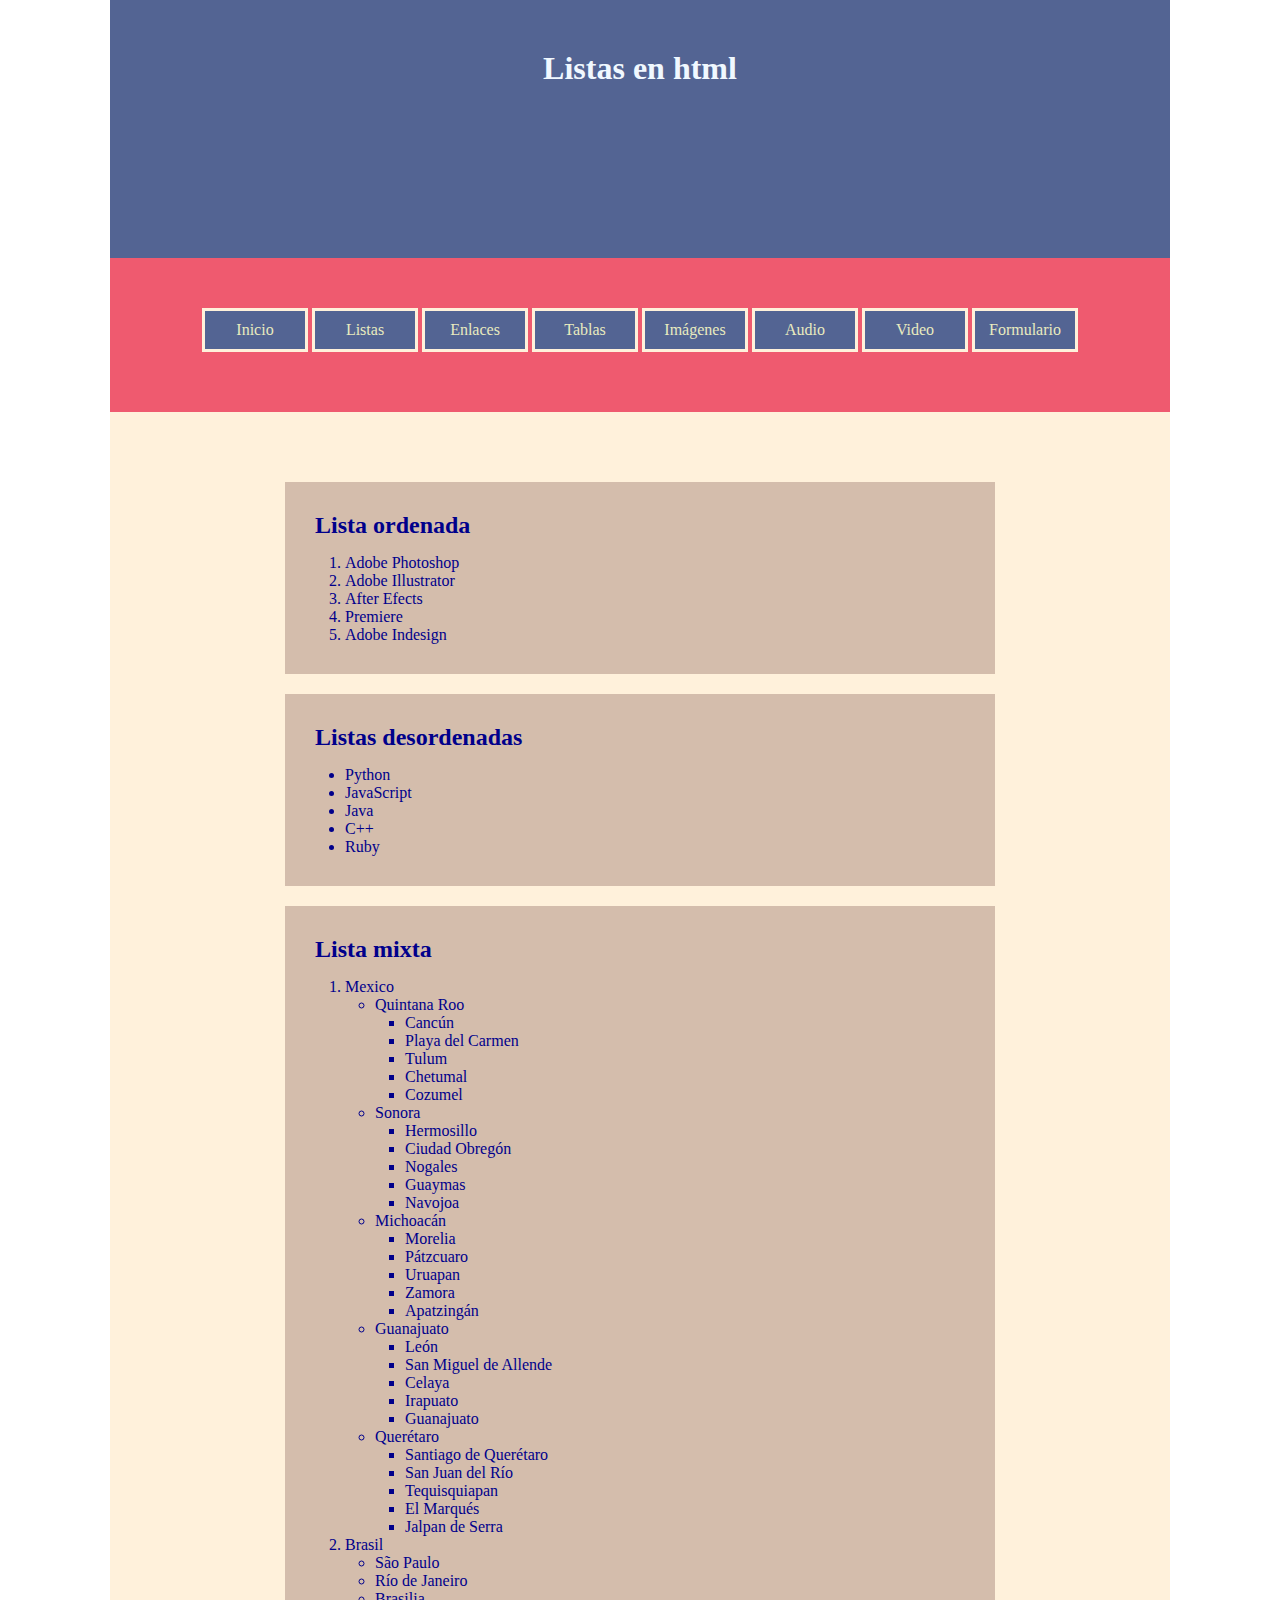
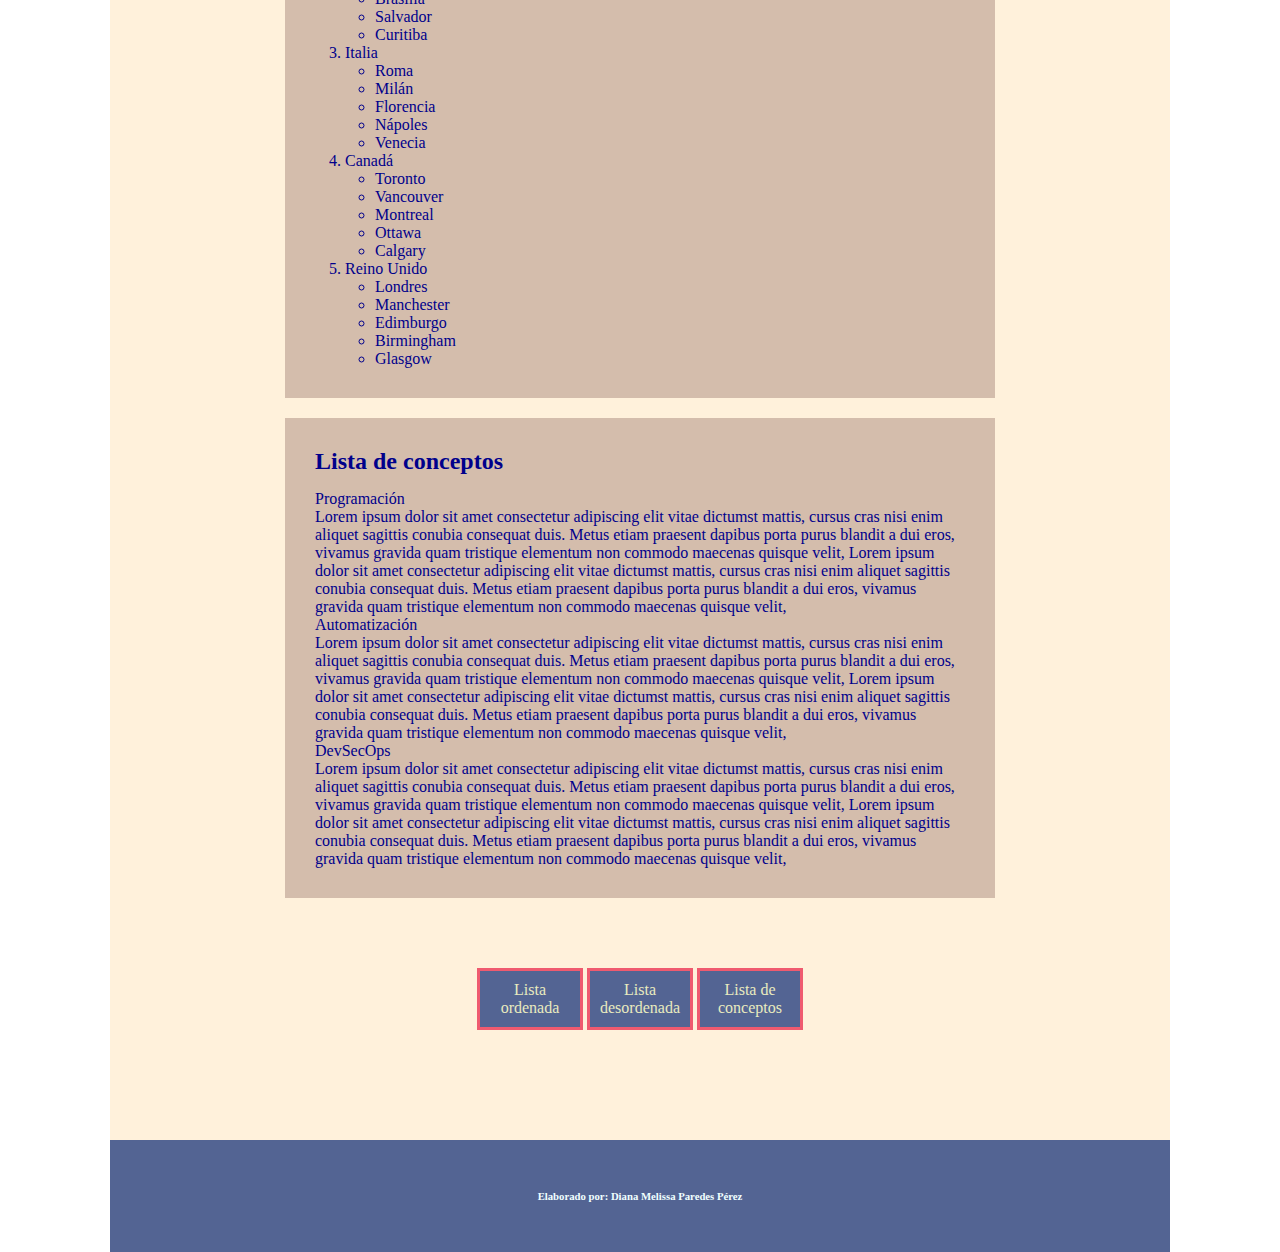
<file: html/Listas.html>
<html lang="es">

<head>
	<title>Listas</title>
	<style type="text/css">
		* {
			margin: 0px;
			padding: 0px;
		}

		header,
		nav,
		main,
		footer {

			width: 960px;
			padding: 50px;
			margin-left: auto;
			margin-right: auto;
			color: azure;

		}

		header {
			/*width: 1280px;*/
			height: 158px;
			background-color: #536493;
			color: aliceblue;


		}

		nav {

			background-color: #EF5A6F;

		}

		main {

			background-color: #FFF1DB;
			color: darkblue;

		}

		footer {

			background-color: #536493;
			text-align: center;
		}

		section {

			width: 650px;
			background-color: #D4BDAC;
			margin-top: 20px;
			margin-bottom: 20px;
			margin-left: auto;
			margin-right: auto;
			padding: 30px;

		}

		section ul li {

			margin-left: 30px;
		}

		section ol li {

			margin-left: 30px;
		}


		h2,
		h3,
		p {

			margin-bottom: 15px;
		}

		h1,
		h5 {

			text-align: center;
		}

		nav ul {

			list-style-type: none;
			text-align: center;
		}

		nav ul li {
			width: 80px;
			background-color: #536493;
			color: black;
			margin-bottom: 10px;
			padding: 10px;
			border-width: 3px;
			border-color: #FFF1DB;
			border-style: solid;
			display: inline-block;
			text-align: center;

		}

		section a {

			color: #418E8E;
			font-weight: bold;
		}

		section a:visited {

			color: #5a4e3c;
		}

		section a:hover {

			color: red;
		}

		nav ul li a {

			color: #E9EBBF;
			text-decoration: none;
		}

		nav ul li:hover {
			background-color: #D4BDAC;
			width: 90px;
		}

		nav ul li a:hover {
			color: #5a4e3c;
			font-weight: bold;
		}

		p {

			margin: 20px;
		}

		main nav {

			width: 600px;
			background-color: transparent;

		}

		main nav ul li {

			border-width: 3px;
			border-color: #EF5A6F;
			border-style: solid;
		}
	</style>

</head>

<body>
	<header>
		<h1> Listas en html</h1>
	</header>

	<nav>

		<ul>
			<li><a href="miprimeraweb.html" target="_blank">Inicio</a></li>
			<li><a href="Listas.html" target="_blank">Listas</a></li>
			<li><a href="Enlaces.html" target="_blank">Enlaces</a></li>
			<li><a href="#">Tablas</a></li>
			<li><a href="imagenes.html" target="_blank">Imágenes</a></li>
			<li><a href="audios.html">Audio</a></li>
			<li><a href="video.html">Video</a></li>
			<li><a href="formulario.html">Formulario</a></li>
		</ul>

	</nav>
	<main>
		<section>
			<h2 id="lista_oredenada">Lista ordenada</h2>
			<ol>
				<li>Adobe Photoshop</li>
				<li>Adobe Illustrator</li>
				<li>After Efects</li>
				<li>Premiere</li>
				<li>Adobe Indesign</li>
			</ol>
		</section>

		<section>
			<h2 id="lista_desordenada">Listas desordenadas</h2>
			<ul>
				<li>Python</li>
				<li>JavaScript</li>
				<li>Java</li>
				<li>C++</li>
				<li>Ruby</li>
			</ul>
		</section>

		<section>
			<h2>Lista mixta</h2>
			<ol>
				<li>Mexico
					<ul>
						<li>Quintana Roo
							<ul>
								<li>Cancún</li>
								<li>Playa del Carmen</li>
								<li>Tulum</li>
								<li>Chetumal</li>
								<li>Cozumel</li>
							</ul>
						</li>

						<li>Sonora
							<ul>
								<li>Hermosillo</li>
								<li>Ciudad Obregón</li>
								<li>Nogales</li>
								<li>Guaymas</li>
								<li>Navojoa</li>
							</ul>
						</li>

						<li>Michoacán
							<ul>
								<li>Morelia</li>
								<li>Pátzcuaro</li>
								<li>Uruapan</li>
								<li>Zamora</li>
								<li>Apatzingán</li>
							</ul>
						</li>

						<li>Guanajuato
							<ul>
								<li>León</li>
								<li>San Miguel de Allende</li>
								<li>Celaya</li>
								<li>Irapuato</li>
								<li>Guanajuato</li>
							</ul>
						</li>

						<li>Querétaro
							<ul>
								<li>Santiago de Querétaro</li>
								<li>San Juan del Río</li>
								<li>Tequisquiapan</li>
								<li>El Marqués</li>
								<li>Jalpan de Serra</li>
							</ul>
						</li>
					</ul>
				</li>


				<li>Brasil
					<ul>
						<li>São Paulo</li>
						<li>Río de Janeiro</li>
						<li>Brasilia</li>
						<li>Salvador</li>
						<li>Curitiba</li>
					</ul>
				</li>

				<li>Italia
					<ul>
						<li>Roma</li>
						<li>Milán</li>
						<li>Florencia</li>
						<li>Nápoles</li>
						<li>Venecia</li>
					</ul>
				</li>

				<li>Canadá
					<ul>
						<li>Toronto</li>
						<li>Vancouver</li>
						<li>Montreal</li>
						<li>Ottawa</li>
						<li>Calgary</li>
					</ul>
				</li>

				<li>Reino Unido
					<ul>
						<li>Londres</li>
						<li>Manchester</li>
						<li>Edimburgo</li>
						<li>Birmingham</li>
						<li>Glasgow</li>
					</ul>
				</li>
			</ol>

		</section>

		<section>
			<h2 id="conceptos">Lista de conceptos</h2>
			<dl>
				<dt>Programación</dt>
				<dd>Lorem ipsum dolor sit amet consectetur adipiscing elit vitae
					dictumst mattis, cursus cras nisi enim aliquet sagittis conubia consequat
					duis. Metus etiam praesent dapibus porta purus blandit a dui eros, vivamus
					gravida quam tristique elementum non commodo maecenas quisque velit, Lorem
					ipsum dolor sit amet consectetur adipiscing elit vitae dictumst mattis,
					cursus cras nisi enim aliquet sagittis conubia consequat duis. Metus etiam
					praesent dapibus porta purus blandit a dui eros, vivamus gravida quam
					tristique elementum non commodo maecenas quisque velit, </dd>

				<dt>Automatización</dt>
				<dd>Lorem ipsum dolor sit amet consectetur adipiscing elit vitae
					dictumst mattis, cursus cras nisi enim aliquet sagittis conubia consequat
					duis. Metus etiam praesent dapibus porta purus blandit a dui eros, vivamus
					gravida quam tristique elementum non commodo maecenas quisque velit, Lorem
					ipsum dolor sit amet consectetur adipiscing elit vitae dictumst mattis,
					cursus cras nisi enim aliquet sagittis conubia consequat duis. Metus etiam
					praesent dapibus porta purus blandit a dui eros, vivamus gravida quam
					tristique elementum non commodo maecenas quisque velit, </dd>

				<dt>DevSecOps</dt>
				<dd>Lorem ipsum dolor sit amet consectetur adipiscing elit vitae
					dictumst mattis, cursus cras nisi enim aliquet sagittis conubia consequat
					duis. Metus etiam praesent dapibus porta purus blandit a dui eros, vivamus
					gravida quam tristique elementum non commodo maecenas quisque velit, Lorem
					ipsum dolor sit amet consectetur adipiscing elit vitae dictumst mattis,
					cursus cras nisi enim aliquet sagittis conubia consequat duis. Metus etiam
					praesent dapibus porta purus blandit a dui eros, vivamus gravida quam
					tristique elementum non commodo maecenas quisque velit, </dd>
			</dl>
		</section>

		<nav>

			<ul>

				<li><a href="#lista_oredenada">Lista ordenada</a></li>
				<li><a href="#lista_desordenada">Lista desordenada</a></li>
				<li><a href="#conceptos">Lista de conceptos</a></li>

			</ul>

		</nav>
	</main>

	<footer>
		<h6>Elaborado por: Diana Melissa Paredes Pérez</h6>

	</footer>

</body>

</html>
</file>
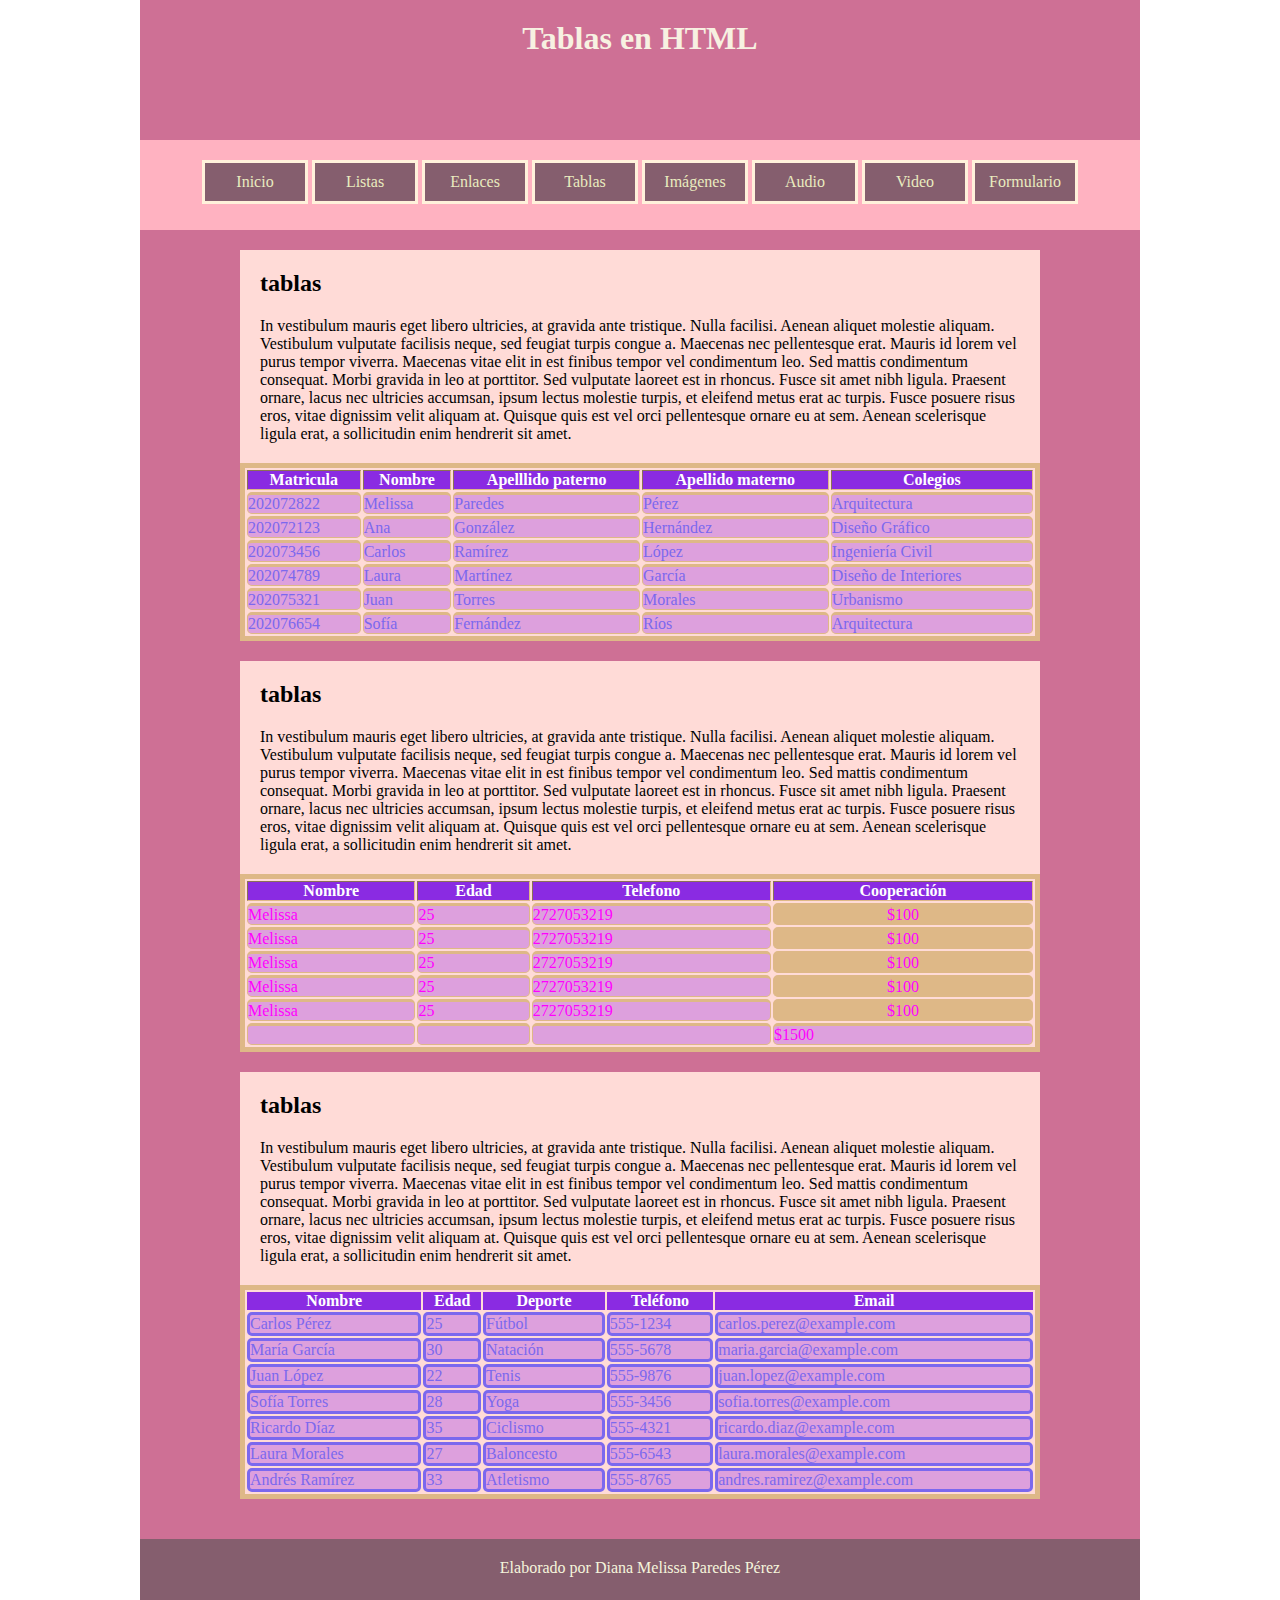
<file: html/tablas.html>
<html lang="es">

<head>
    <meta charset="UTF-8">
    <meta name="viewport" content="width=device-width, initial-scale=1.0">
    <title>Tablas</title>
    <link rel="stylesheet" href="../css/style.css">
    <style>
        table {
            width: 100%;
            color: mediumslateblue;
            text-align: center;
            margin: 0 auto;
            border-style: solid;
            border-color: burlywood;
            border-width: 5px;
        }

        table th {

            background-color: blueviolet;
            color: white;

        }

        table td {

            background-color: plum;
            text-align: left;
            border-style: solid;
            border-radius: 5px;
            margin: 10px;
            border-top-width: 3px;
        }

        #tabla2 {

            color: fuchsia;

        }

        #table2 td {
            color: dodgerblue;
            height: 50px;
            padding: 20px;


        }


        .celda_centrada {

            text-align: center;
            padding: 0px;
            background-color: burlywood;

        }

        #tabla3 {

            list-style: none;
        }
    </style>
</head>

<body>

    <header>
        <h1>Tablas en HTML</h1>
    </header>
    <nav>

        <ul>
            <li><a href="miprimeraweb.html" target="_blank">Inicio</a></li>
            <li><a href="Listas.html" target="_blank">Listas</a></li>
            <li><a href="Enlaces.html" target="_blank">Enlaces</a></li>
            <li><a href="tablas.html" target="_blank">Tablas</a></li>
            <li><a href="imagenes.html" target="_blank">Imágenes</a></li>
            <li><a href="audios.html">Audio</a></li>
            <li><a href="video.html">Video</a></li>
            <li><a href="formulario.html">Formulario</a></li>
        </ul>
    </nav>
    <main>

        <section>
            <h2>tablas</h2>
            <p>In vestibulum mauris eget libero ultricies, at gravida ante tristique. Nulla facilisi. Aenean aliquet
                molestie aliquam. Vestibulum vulputate facilisis neque, sed feugiat turpis congue a. Maecenas nec
                pellentesque erat. Mauris id lorem vel purus tempor viverra. Maecenas vitae elit in est finibus tempor
                vel condimentum leo. Sed mattis condimentum consequat. Morbi gravida in leo at porttitor. Sed vulputate
                laoreet est in rhoncus. Fusce sit amet nibh ligula. Praesent ornare, lacus nec ultricies accumsan, ipsum
                lectus molestie turpis, et eleifend metus erat ac turpis. Fusce posuere risus eros, vitae dignissim
                velit aliquam at. Quisque quis est vel orci pellentesque ornare eu at sem. Aenean scelerisque ligula
                erat, a sollicitudin enim hendrerit sit amet.</p>
            <table border="1">
                <thead>
                    <tr>
                        <th>Matricula</th>
                        <th>Nombre</th>
                        <th>Apelllido paterno</th>
                        <th>Apellido materno</th>
                        <th>Colegios</th>
                    </tr>
                </thead>
                <tbody>
                    <tr>
                        <td>202072822</td>
                        <td>Melissa</td>
                        <td>Paredes</td>
                        <td>Pérez</td>
                        <td>Arquitectura</td>
                    </tr>

                    <tr>
                        <td>202072123</td>
                        <td>Ana</td>
                        <td>González</td>
                        <td>Hernández</td>
                        <td>Diseño Gráfico</td>
                    </tr>

                    <tr>
                        <td>202073456</td>
                        <td>Carlos</td>
                        <td>Ramírez</td>
                        <td>López</td>
                        <td>Ingeniería Civil</td>
                    </tr>

                    <tr>
                        <td>202074789</td>
                        <td>Laura</td>
                        <td>Martínez</td>
                        <td>García</td>
                        <td>Diseño de Interiores</td>
                    </tr>

                    <tr>
                        <td>202075321</td>
                        <td>Juan</td>
                        <td>Torres</td>
                        <td>Morales</td>
                        <td>Urbanismo</td>
                    </tr>

                    <tr>
                        <td>202076654</td>
                        <td>Sofía</td>
                        <td>Fernández</td>
                        <td>Ríos</td>
                        <td>Arquitectura</td>
                    </tr>

                </tbody>
                <tfoot></tfoot>
            </table>
        </section>

        <section>
            <h2>tablas</h2>
            <p>In vestibulum mauris eget libero ultricies, at gravida ante tristique. Nulla facilisi. Aenean aliquet
                molestie aliquam. Vestibulum vulputate facilisis neque, sed feugiat turpis congue a. Maecenas nec
                pellentesque erat. Mauris id lorem vel purus tempor viverra. Maecenas vitae elit in est finibus tempor
                vel condimentum leo. Sed mattis condimentum consequat. Morbi gravida in leo at porttitor. Sed vulputate
                laoreet est in rhoncus. Fusce sit amet nibh ligula. Praesent ornare, lacus nec ultricies accumsan, ipsum
                lectus molestie turpis, et eleifend metus erat ac turpis. Fusce posuere risus eros, vitae dignissim
                velit aliquam at. Quisque quis est vel orci pellentesque ornare eu at sem. Aenean scelerisque ligula
                erat, a sollicitudin enim hendrerit sit amet.</p>

            <table id="tabla2" border="1px">
                <thead>
                    <tr>
                        <th>Nombre</th>
                        <th>Edad</th>
                        <th>Telefono</th>
                        <th>Cooperación</th>
                    </tr>
                </thead>
                <tbody>
                    <tr>
                        <td>Melissa</td>
                        <td>25</td>
                        <td>2727053219</td>
                        <td class="celda_centrada">$100</td>

                    </tr>

                    <tr>
                        <td>Melissa</td>
                        <td>25</td>
                        <td>2727053219</td>
                        <td class="celda_centrada">$100</td>

                    </tr>

                    <tr>
                        <td>Melissa</td>
                        <td>25</td>
                        <td>2727053219</td>
                        <td class="celda_centrada">$100</td>

                    </tr>

                    <tr>
                        <td>Melissa</td>
                        <td>25</td>
                        <td>2727053219</td>
                        <td class="celda_centrada">$100</td>

                    </tr>
                    <tr>
                        <td>Melissa</td>
                        <td>25</td>
                        <td>2727053219</td>
                        <td class="celda_centrada">$100</td>

                    </tr>

                </tbody>
                <tfoot>

                    <tr>
                        <td></td>
                        <td></td>
                        <td></td>
                        <td>$1500</td>
                    </tr>
                </tfoot>
            </table>
        </section>

        <section id="tabla3">
            <h2>tablas</h2>
            <p>In vestibulum mauris eget libero ultricies, at gravida ante tristique. Nulla facilisi. Aenean aliquet
                molestie aliquam. Vestibulum vulputate facilisis neque, sed feugiat turpis congue a. Maecenas nec
                pellentesque erat. Mauris id lorem vel purus tempor viverra. Maecenas vitae elit in est finibus tempor
                vel condimentum leo. Sed mattis condimentum consequat. Morbi gravida in leo at porttitor. Sed vulputate
                laoreet est in rhoncus. Fusce sit amet nibh ligula. Praesent ornare, lacus nec ultricies accumsan, ipsum
                lectus molestie turpis, et eleifend metus erat ac turpis. Fusce posuere risus eros, vitae dignissim
                velit aliquam at. Quisque quis est vel orci pellentesque ornare eu at sem. Aenean scelerisque ligula
                erat, a sollicitudin enim hendrerit sit amet.</p>

            <table>
                <thead>
                    <tr>
                        <th>Nombre</th>
                        <th>Edad</th>
                        <th>Deporte</th>
                        <th>Teléfono</th>
                        <th>Email</th>
                    </tr>
                </thead>

                <tbody>
                    <tr>
                        <td>Carlos Pérez</td>
                        <td>25</td>
                        <td>Fútbol</td>
                        <td>555-1234</td>
                        <td>carlos.perez@example.com</td>
                    </tr>

                    <tr>
                        <td>María García</td>
                        <td>30</td>
                        <td>Natación</td>
                        <td>555-5678</td>
                        <td>maria.garcia@example.com</td>
                    </tr>

                    <tr>
                        <td>Juan López</td>
                        <td>22</td>
                        <td>Tenis</td>
                        <td>555-9876</td>
                        <td>juan.lopez@example.com</td>
                    </tr>

                    <tr>
                        <td>Sofía Torres</td>
                        <td>28</td>
                        <td>Yoga</td>
                        <td>555-3456</td>
                        <td>sofia.torres@example.com</td>
                    </tr>

                    <tr>
                        <td>Ricardo Díaz</td>
                        <td>35</td>
                        <td>Ciclismo</td>
                        <td>555-4321</td>
                        <td>ricardo.diaz@example.com</td>
                    </tr>

                    <tr>
                        <td>Laura Morales</td>
                        <td>27</td>
                        <td>Baloncesto</td>
                        <td>555-6543</td>
                        <td>laura.morales@example.com</td>
                    </tr>

                    <tr>
                        <td>Andrés Ramírez</td>
                        <td>33</td>
                        <td>Atletismo</td>
                        <td>555-8765</td>
                        <td>andres.ramirez@example.com</td>
                    </tr>
                </tbody>

            </table>

        </section>


        <section>



        </section>

    </main>
    <footer>Elaborado por Diana Melissa Paredes Pérez</footer>

</body>

</html>
</file>
<file: css/style.css>
* {
    margin: 0px;
    padding: 0px;
}

header,
nav,
main,
footer {

    width: 960px;
    padding: 20px;
    margin-left: auto;
    margin-right: auto;
}


header {
    color: #f7f1e1;
    height: 100px;
    background-color: #ce7095;
    text-align: center;
}

nav {

    height: 50px;
    background-color: #ffb2c1;

}

main {

    height: auto;
    background-color: #ce7095;
}

section {

    width: 800px;
    height: auto;
    background-color: #ffdbd7;
    margin-bottom: 20px;
    margin-left: auto;
    margin-right: auto;


}

img {

    width: 250px;

    display: block;

    margin: auto;

}


#gato {

    width: 200px;
    float: right;


}

#cat {
    width: 300px;
    float: left;
}

#icono {

    width: 32px;


}

#fondo_section {

    background-image: url(../../Medios/img/wallpaper.jpg);
    background-repeat: no-repeat;
    background-size: 100%;


}

#fondo_section p {

    color: beige;
}


#fondo_section h2 {

    color: beige;
    
}

footer {

    height: 50px;
    background-color: #855e6e;
    color: beige;
    text-align: center;
}

nav ul {

    list-style-type: none;
    text-align: center;
}

nav ul li {
    width: 80px;
    background-color: #855e6e;
    color: black;
    margin-bottom: 10px;
    padding: 10px;
    border-width: 3px;
    border-color: #FFF1DB;
    border-style: solid;
    display: inline-block;
    text-align: center;

}

section a {

    color: #418E8E;
    font-weight: bold;

}

section a:visited {

    color: #5a4e3c;
}

nav ul li a {

    color: #E9EBBF;
    text-decoration: none;
}

nav ul li:hover {
    background-color: #D4BDAC;
    width: 90px;
}

nav ul li a:hover {
    color: #5a4e3c;
    font-weight: bold;
}

p {
    margin: 20px;
}


#menu_interno {

    width: 760px;
    
}
section h2{
    
    padding-top: 20px;
    margin-left: 20px;
}


#gato_filtro{
    
    text-align: center;
}

#gato_filtro img{
    
    display: inline-block;
    width: 30%;
    height: auto;
    text-align: center;
}

#img1{
    
    filter: brightness(150%);
}

#img2{
    
    filter: contrast(50);
}

#img3{
    
    filter: grayscale(100%);
}

#img4{
    
    filter: invert(100%);
}

#img5{
    
    filter: opacity(50%);
}

#img6{
    
    filter: sepia(100%);
}

#img7{
    
    filter: saturate(150%);
}

#img8{
    
    filter: blur(150%);
}

#img9{
    
    filter: drop-shadow(10px 10px 20px red);
}

#img10{
    
    filter: sepia(100%);
    filter: saturate(350%);
}

#img1{
    
    filter: hue-rotate(100%);
    
}


iframe{
    
    width: 100%;
    height: 315px;
    text-align: center;
    margin: auto;
}

#pinterest{

    height:400px;
    width:180px;

}

#menuvideo nav {
    width: 100px;
}

#tabla3{

    list-style: none;
}
</file>
